<file: ZAKI/ZAKI/biodata/index.html>
<!DOCTYPE html>
<html lang="en">
<head>
    <meta charset="UTF-8" />
    <meta name="viewport" content="width=device-width, initial-scale=1.0" />
    <title>my biodata</title>
    <style>
        body{
            background-color: rgb(0, 0, 0);
            line-height: 30px;
        }
        h1{
            color: rgb(0, 136, 255);
        }
        .c{
        border: rgb(0, 0, 0);
        background-color: rgb(255, 255, 255);
        color: white;
        padding: 20px;
        }
    </style>
</head>
<body>
    <h1>MY BIO DATA</h1>
    <script>
    let nama = 'ZAKI';
    let alamat = 'tasikmalaya';
    let ttl = 'tsm,13,january.2007';
    let hoby = 'game';
    p
    document.write(`<div class='c'>nama =${nama}<br>`);
    document.write(`alamat = ${alamat}<br>`);
    document.write(`ttl = ${ttl}<br>`);
    document.write(` hobby =${hoby}  </div>`);
    </script>

</body>
</html>
</file>
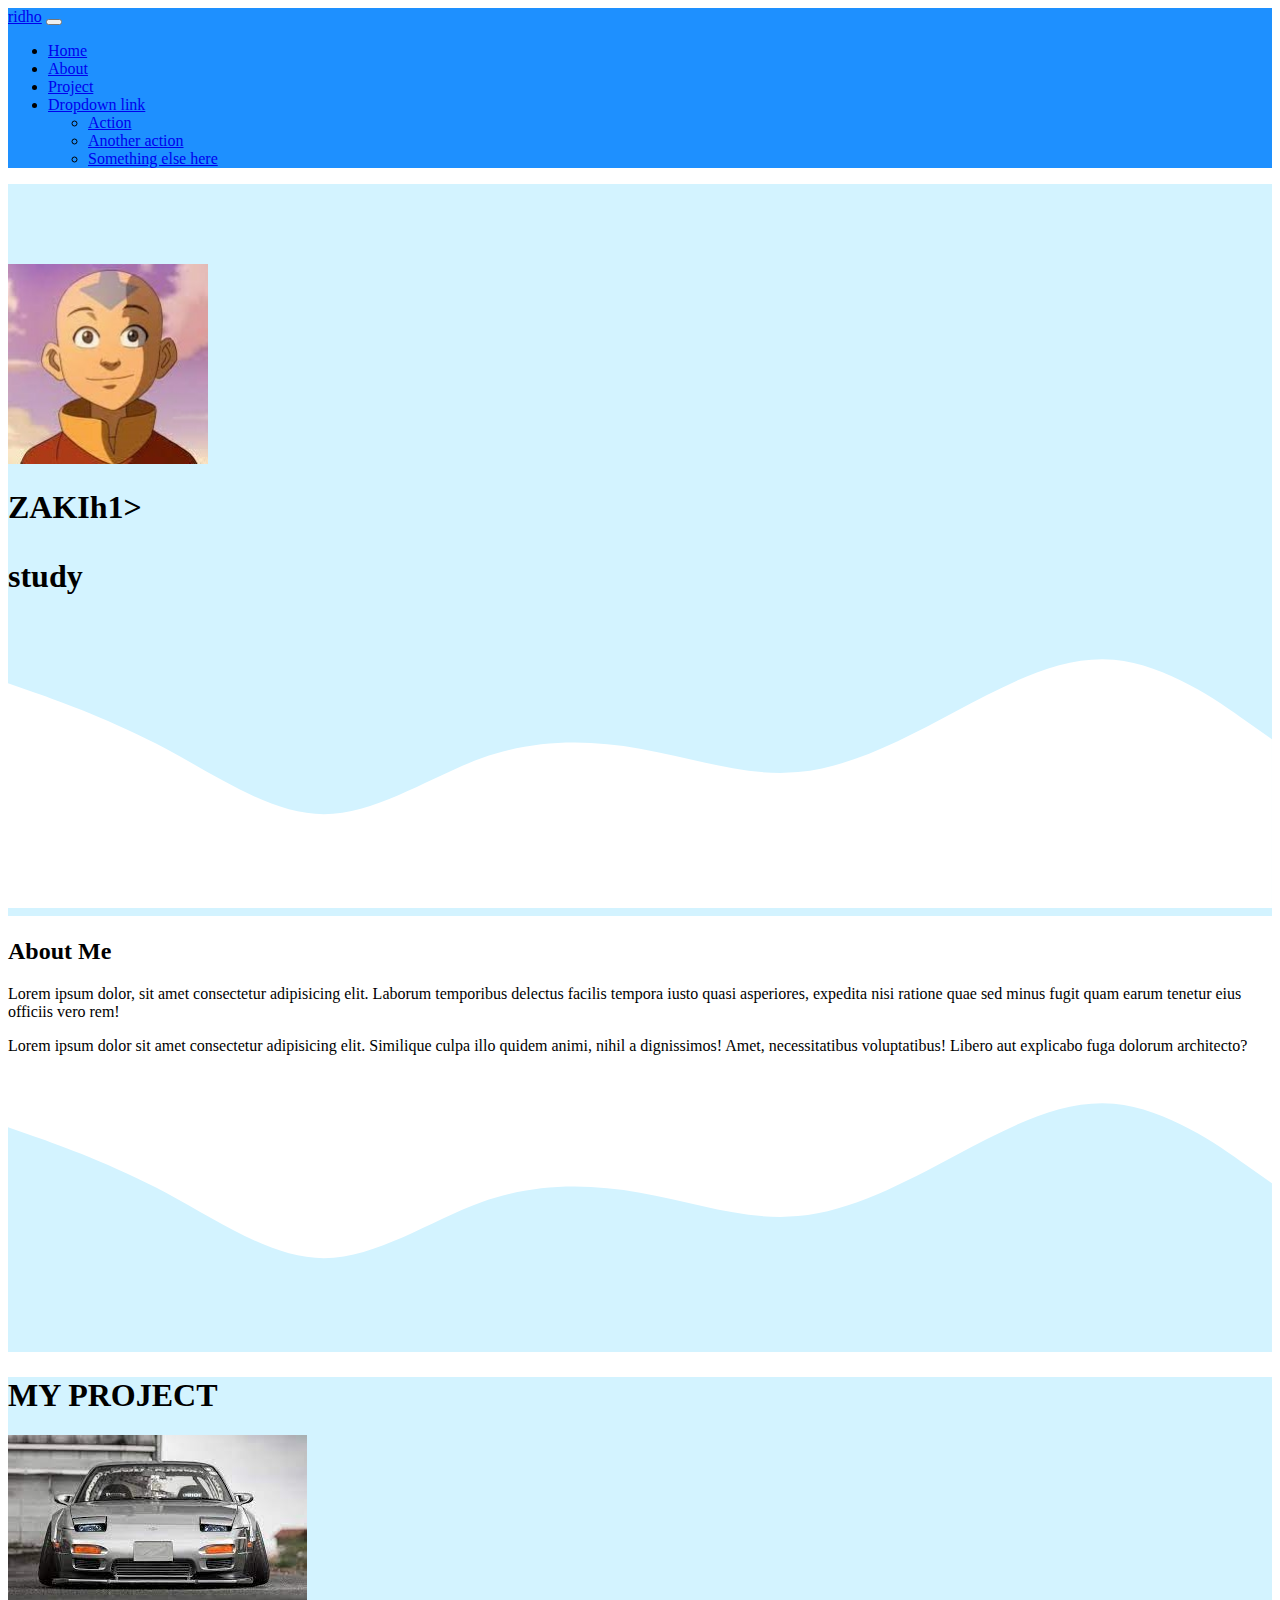
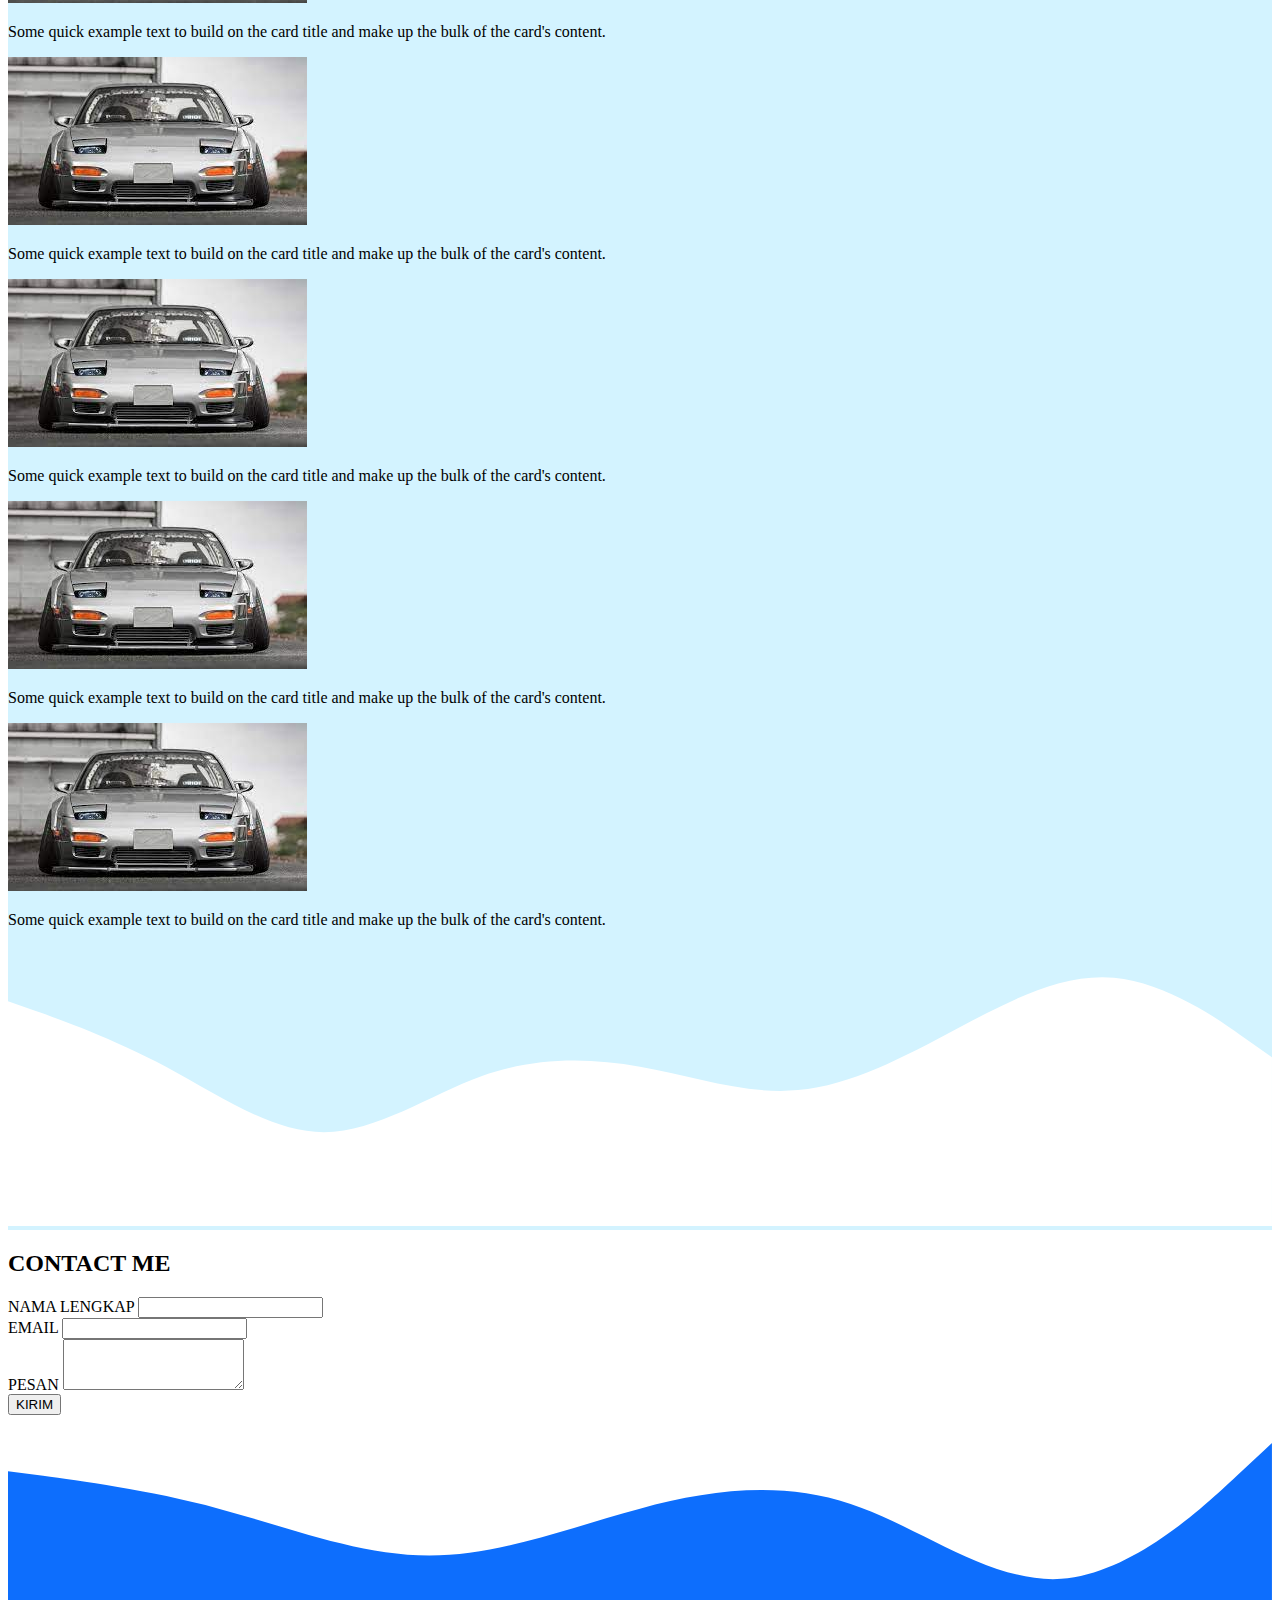
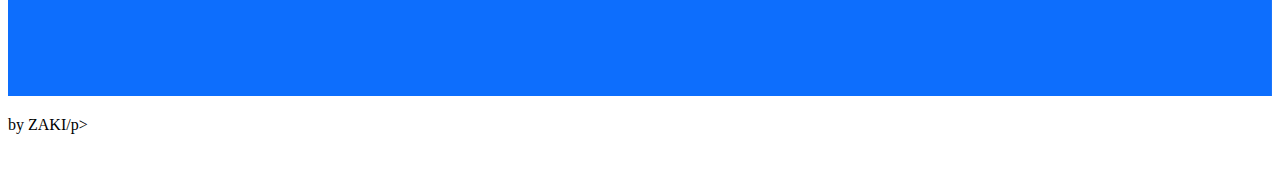
<file: ZAKI/ZAKI/bootstrap/index.html>
<!DOCTYPE html>
<html lang="en">
  <head>
    <!-- Required meta tags -->
    <meta charset="utf-8" />
    <meta name="viewport" content="width=device-width, initial-scale=1" />

    <!-- Bootstrap CSS -->
    <link href="https://cdn.jsdelivr.net/npm/bootstrap@5.0.2/dist/css/bootstrap.min.css" rel="stylesheet" integrity="sha384-EVSTQN3/azprG1Anm3QDgpJLIm9Nao0Yz1ztcQTwFspd3yD65VohhpuuCOmLASjC" crossorigin="anonymous" />
    <!-- my css -->
    <link rel="stylesheet" href="style.css" />
    <title>portofolio saya</title>
  </head>
  <body>
    <!-- ini navbar -->
    <nav class="navbar navbar-expand-lg navbar-light shadow-mg fixed-top" style="background-color: dodgerblue">
      <div class="container">
        <a class="navbar-brand" href="#">ridho</a>
        <button class="navbar-toggler" type="button" data-bs-toggle="collapse" data-bs-target="#navbarNavDropdown" aria-controls="navbarNavDropdown" aria-expanded="false" aria-label="Toggle navigation">
          <span class="navbar-toggler-icon"></span>
        </button>
        <div class="collapse navbar-collapse" id="navbarNavDropdown">
          <ul class="navbar-nav ms-auto">
            <li class="nav-item">
              <a class="nav-link active" aria-current="page" href="#jm">Home</a>
            </li>
            <li class="nav-item">
              <a class="nav-link" href="#about">About</a>
            </li>
            <li class="nav-item">
              <a class="nav-link" href="#project">Project</a>
            </li>
            <li class="nav-item dropdown">
              <a class="nav-link dropdown-toggle" href="#" id="navbarDropdownMenuLink" role="button" data-bs-toggle="dropdown" aria-expanded="false"> Dropdown link </a>
              <ul class="dropdown-menu" aria-labelledby="navbarDropdownMenuLink">
                <li><a class="dropdown-item" href="#">Action</a></li>
                <li><a class="dropdown-item" href="#">Another action</a></li>
                <li><a class="dropdown-item" href="#">Something else here</a></li>
              </ul>
            </li>
          </ul>
        </div>
      </div>
    </nav>
    <!-- ini akhir navbar -->

    <!-- ini awal joombotron -->
    <section class="jumbotron text-center" id="jm">
      <img src="image/a.jpeg" alt="" width="200" class="rounded-circle img-thumbnail" />
      <h1 class="display-4">ZAKIh1>
      <p class="lead">study</p>
      <svg xmlns="http://www.w3.org/2000/svg" viewBox="0 0 1440 320">
        <path
          fill="#fff"
          fill-opacity="1"
          d="M0,64L30,74.7C60,85,120,107,180,138.7C240,171,300,213,360,213.3C420,213,480,171,540,149.3C600,128,660,128,720,138.7C780,149,840,171,900,165.3C960,160,1020,128,1080,96C1140,64,1200,32,1260,37.3C1320,43,1380,85,1410,106.7L1440,128L1440,320L1410,320C1380,320,1320,320,1260,320C1200,320,1140,320,1080,320C1020,320,960,320,900,320C840,320,780,320,720,320C660,320,600,320,540,320C480,320,420,320,360,320C300,320,240,320,180,320C120,320,60,320,30,320L0,320Z"
        ></path>
      </svg>
    </section>
    <!-- ini akhir jumbotron -->

    <!-- ini about -->
    <section id="about">
      <div class="container">
        <div class="row text-center">
          <div class="col">
            <h2>About Me</h2>
          </div>
        </div>
        <div class="row justify-content-center fs-5 text-center">
          <div class="col-md-4">
            <p>Lorem ipsum dolor, sit amet consectetur adipisicing elit. Laborum temporibus delectus facilis tempora iusto quasi asperiores, expedita nisi ratione quae sed minus fugit quam earum tenetur eius officiis vero rem!</p>
          </div>
          <div class="col-md-4">
            <p>Lorem ipsum dolor sit amet consectetur adipisicing elit. Similique culpa illo quidem animi, nihil a dignissimos! Amet, necessitatibus voluptatibus! Libero aut explicabo fuga dolorum architecto?</p>
          </div>
        </div>
      </div>
      <svg xmlns="http://www.w3.org/2000/svg" viewBox="0 0 1440 320">
        <path
          fill="rgb(211, 243, 255)"
          fill-opacity="1"
          d="M0,64L30,74.7C60,85,120,107,180,138.7C240,171,300,213,360,213.3C420,213,480,171,540,149.3C600,128,660,128,720,138.7C780,149,840,171,900,165.3C960,160,1020,128,1080,96C1140,64,1200,32,1260,37.3C1320,43,1380,85,1410,106.7L1440,128L1440,320L1410,320C1380,320,1320,320,1260,320C1200,320,1140,320,1080,320C1020,320,960,320,900,320C840,320,780,320,720,320C660,320,600,320,540,320C480,320,420,320,360,320C300,320,240,320,180,320C120,320,60,320,30,320L0,320Z"
        ></path>
      </svg>
    </section>
    <!-- ini akhir about -->
    <!-- ini project -->
    <section id="project">
      <div class="container">
        <div class="row mb-3">
          <div class="col text-center">
            <h1>MY PROJECT</h1>
          </div>
        </div>
        <div class="row justify-content-evenly">
          <div class="col-md-4 mb-3">
            <div class="card">
              <img src="image/b.jpeg" class="card-img-top" alt="projects1" />
              <div class="card-body">
                <p class="card-text">Some quick example text to build on the card title and make up the bulk of the card's content.</p>
              </div>
            </div>
          </div>
          <div class="col-md-4 mb-3">
            <div class="card">
              <img src="image/b.jpeg" class="card-img-top" alt="projects1" />
              <div class="card-body">
                <p class="card-text">Some quick example text to build on the card title and make up the bulk of the card's content.</p>
              </div>
            </div>
          </div>
          <div class="col-md-4 mb-3">
            <div class="card">
              <img src="image/b.jpeg" class="card-img-top" alt="projects1" />
              <div class="card-body">
                <p class="card-text">Some quick example text to build on the card title and make up the bulk of the card's content.</p>
              </div>
            </div>
          </div>
          <div class="col-md-4 mb-3">
            <div class="card">
              <img src="image/b.jpeg" class="card-img-top" alt="projects1" />
              <div class="card-body">
                <p class="card-text">Some quick example text to build on the card title and make up the bulk of the card's content.</p>
              </div>
            </div>
          </div>
          <div class="col-md-4 mb-3">
            <div class="card">
              <img src="image/b.jpeg" class="card-img-top" alt="projects1" />
              <div class="card-body">
                <p class="card-text">Some quick example text to build on the card title and make up the bulk of the card's content.</p>
              </div>
            </div>
          </div>
        </div>
      </div>
      <svg xmlns="http://www.w3.org/2000/svg" viewBox="0 0 1440 320">
        <path
          fill="#fff"
          fill-opacity="1"
          d="M0,64L30,74.7C60,85,120,107,180,138.7C240,171,300,213,360,213.3C420,213,480,171,540,149.3C600,128,660,128,720,138.7C780,149,840,171,900,165.3C960,160,1020,128,1080,96C1140,64,1200,32,1260,37.3C1320,43,1380,85,1410,106.7L1440,128L1440,320L1410,320C1380,320,1320,320,1260,320C1200,320,1140,320,1080,320C1020,320,960,320,900,320C840,320,780,320,720,320C660,320,600,320,540,320C480,320,420,320,360,320C300,320,240,320,180,320C120,320,60,320,30,320L0,320Z"
        ></path>
      </svg>
    </section>
    <!-- ini akhir project -->

    <!-- contact -->
    <selection id="contact">
      <div class="container">
        <div class="row">
          <div class="col text-center">
            <h2>CONTACT ME</h2>
          </div>
        </div>
        <div class="row justify-content-center">
          <div class="col-md-6">
            <form>
              <div class="mb-3">
                <label for="name" class="form-label">NAMA LENGKAP</label>
                <input type="text" class="form-control" id="NAME" aria-describedby="NAME" />
              </div>
              <div class="mb-3">
                <label for="email" class="form-label">EMAIL</label>
                <input type="email" class="form-control" id="email" aria-describedby="email" />
              </div>
              <div class="mb-3">
                <label for="pesan" class="form-label">PESAN </label>
                <textarea class="form-control" id="pesan" rows="3"></textarea>
              </div>
              <button type="submit" class="btn btn-primary">KIRIM</button>
            </form>
          </div>
        </div>
      </div>
      <svg xmlns="http://www.w3.org/2000/svg" viewBox="0 0 1440 320"><path fill="#0d6efd" fill-opacity="1" d="M0,64L40,69.3C80,75,160,85,240,106.7C320,128,400,160,480,160C560,160,640,128,720,106.7C800,85,880,75,960,101.3C1040,128,1120,192,1200,186.7C1280,181,1360,107,1400,69.3L1440,32L1440,320L1400,320C1360,320,1280,320,1200,320C1120,320,1040,320,960,320C880,320,800,320,720,320C640,320,560,320,480,320C400,320,320,320,240,320C160,320,80,320,40,320L0,320Z"></path></svg>
    </selection>
    <!-- akhir contact -->

    <!-- ini footer -->
    <footer class="bg-primary text-center pb-5"><p>by  ZAKI/p></footer>
    <!-- akhir footer -->
    <!-- Optional JavaScript; choose one of the two! -->

    <!-- Option 1: Bootstrap Bundle with Popper -->
    <script src="https://cdn.jsdelivr.net/npm/bootstrap@5.0.2/dist/js/bootstrap.bundle.min.js" integrity="sha384-MrcW6ZMFYlzcLA8Nl+NtUVF0sA7MsXsP1UyJoMp4YLEuNSfAP+JcXn/tWtIaxVXM" crossorigin="anonymous"></script>

    <!-- Option 2: Separate Popper and Bootstrap JS -->
    <!--
    <script src="https://cdn.jsdelivr.net/npm/@popperjs/core@2.9.2/dist/umd/popper.min.js" integrity="sha384-IQsoLXl5PILFhosVNubq5LC7Qb9DXgDA9i+tQ8Zj3iwWAwPtgFTxbJ8NT4GN1R8p" crossorigin="anonymous"></script>
    <script src="https://cdn.jsdelivr.net/npm/bootstrap@5.0.2/dist/js/bootstrap.min.js" integrity="sha384-cVKIPhGWiC2Al4u+LWgxfKTRIcfu0JTxR+EQDz/bgldoEyl4H0zUF0QKbrJ0EcQF" crossorigin="anonymous"></script>
    -->
  </body>
</html>
</file>
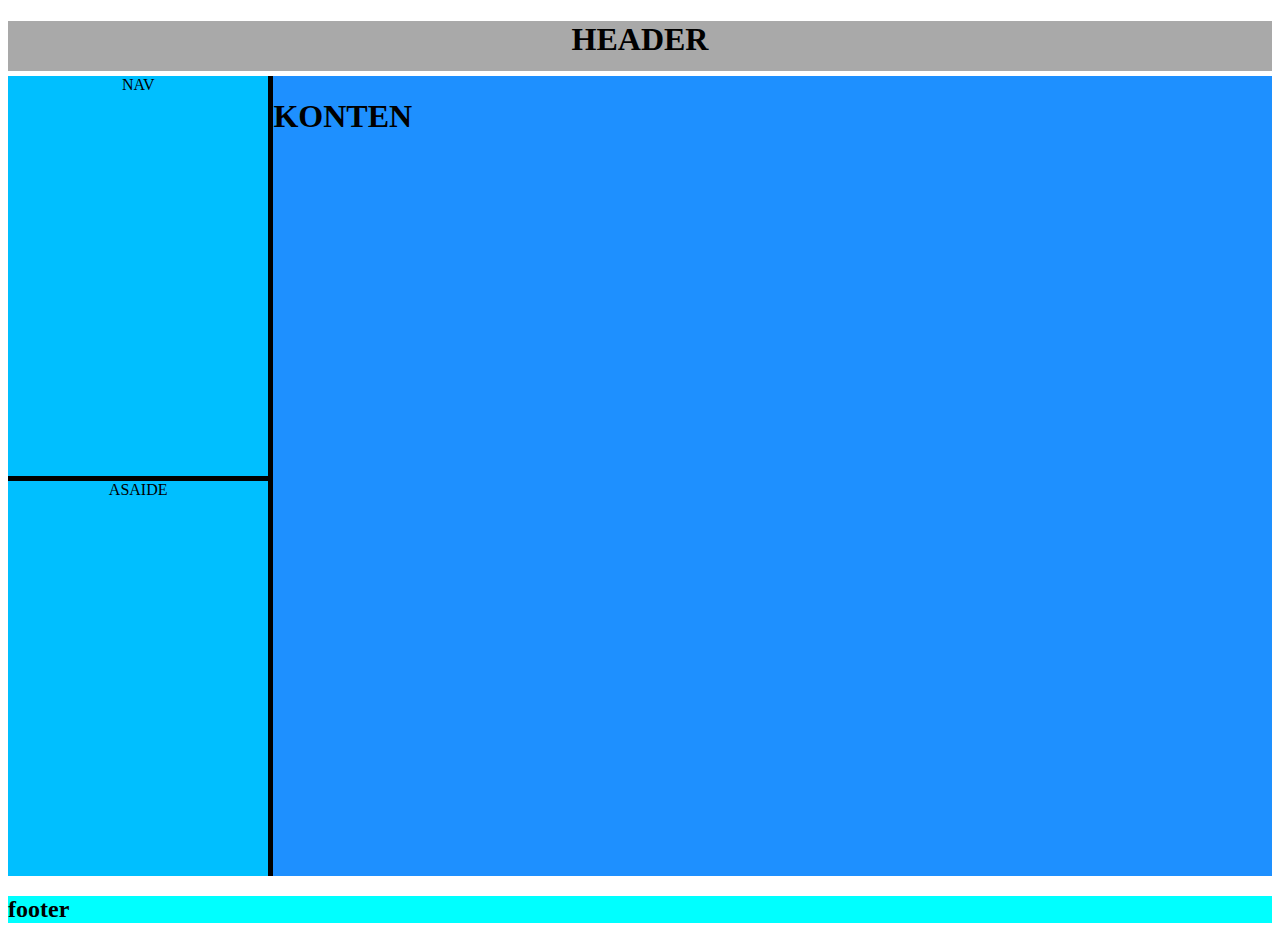
<file: ZAKI/ZAKI/l3/index.html>
<!DOCTYPE html>
<html lang="en">
<head>
    <meta charset="UTF-8">
    <meta name="viewport" content="width=device-width, initial-scale=1.0">
    <title>Document</title>
    <link rel="stylesheet" href="style.css">
</head>
<body>

    <header>
        <h1>HEADER</h1>
    </header>

    <div class="sidebar">
        <main>
            <h1>KONTEN</h1>
        </main>
        <nav>NAV</nav>
        <aside>ASAIDE</aside>
        
    </div>

    <footer>
        <h2>footer</h2>
    </footer>
        




</body>
</html>
</file>
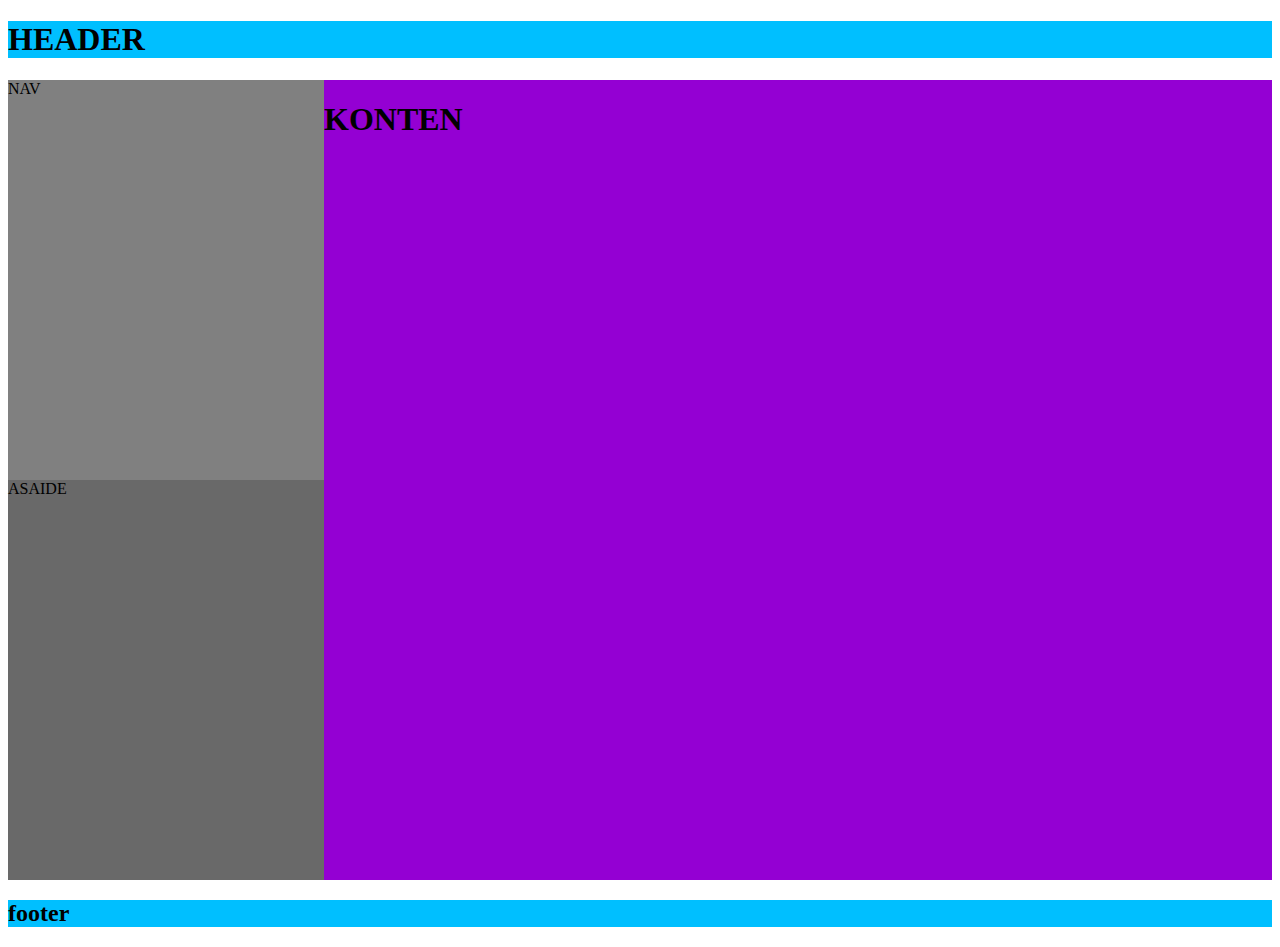
<file: ZAKI/ZAKI/l4/index.html>
<!DOCTYPE html>
<html lang="en">
<head>
    <meta charset="UTF-8">
    <meta name="viewport" content="width=device-width, initial-scale=1.0">
    <title>Document</title>
    <link rel="stylesheet" href="style.css">
</head>
<body>

    <header>
        <h1>HEADER</h1>
    </header>

    <div class="sidebar">
        
        <nav>NAV</nav>
        <aside>ASAIDE</aside>
        
    </div>
    <main>
        <h1>KONTEN</h1>
    </main>

    <footer>
        <h2>footer</h2>
    </footer>
        




</body>
</html>
</file>
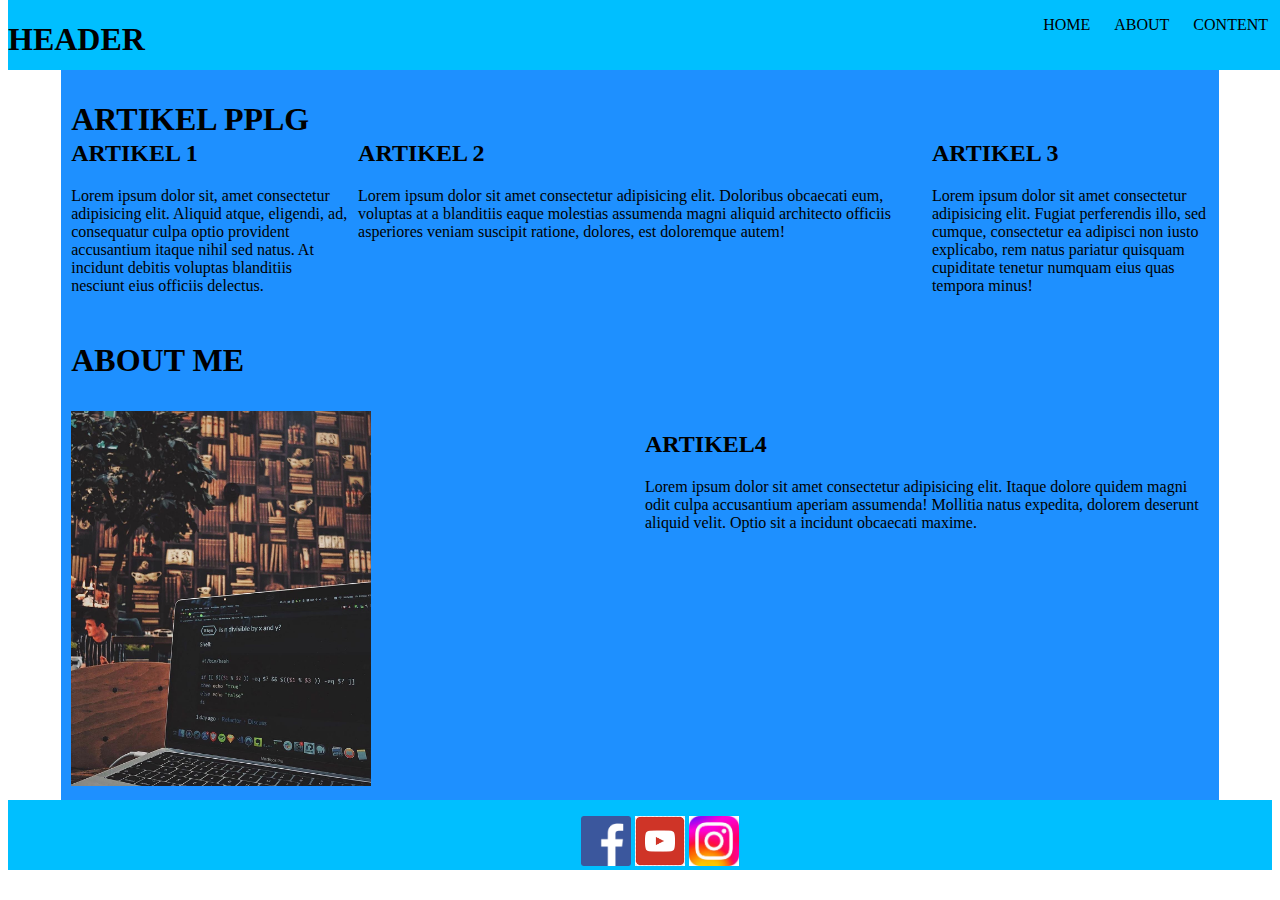
<file: ZAKI/ZAKI/l5/index.html>
<!DOCTYPE html>
<html lang="en">
<head>
    <meta charset="UTF-8">
    <meta name="viewport" content="width=device-width, initial-scale=1.0">
    <title>Document</title>
    <link rel="stylesheet" href="style.css">
</head>
<body>
    <main>
    <div class="head">
        <h1>HEADER</h1>
        <ul>
            <li>HOME</li>
            <li>ABOUT</li>
            <li>CONTENT</li>
        </ul>
    </div>
    <div class="container">
        <div class="header">
        <header><h1>ARTIKEL PPLG</h1></header>
        </div>
        <div class="artikel1">
        <h2>ARTIKEL 1</h2>
        <p>Lorem ipsum dolor sit, amet consectetur adipisicing elit. Aliquid atque, eligendi, ad, consequatur culpa optio provident accusantium itaque nihil sed natus. At incidunt debitis voluptas blanditiis nesciunt eius officiis delectus.</p>
        </div>
        <div class="artikel2">
        <h2>ARTIKEL 2</h2>
        <p>Lorem ipsum dolor sit amet consectetur adipisicing elit. Doloribus obcaecati eum, voluptas at a blanditiis eaque molestias assumenda magni aliquid architecto officiis asperiores veniam suscipit ratione, dolores, est doloremque autem!</p>
        </div>
        <div class="artikel3">
        <h2>ARTIKEL 3</h2>
        <p>Lorem ipsum dolor sit amet consectetur adipisicing elit. Fugiat perferendis illo, sed cumque, consectetur ea adipisci non iusto explicabo, rem natus pariatur quisquam cupiditate tenetur numquam eius quas tempora minus!</p>
        </div>
        <div class="aboutme">
            <h1>ABOUT ME</h1>
        </div>
        <div class="img">
            <img src="img2.jpg" style="width: 300px; height: auto;">
        </div>
        <div class="artikel4">
            <h2>ARTIKEL4</h2>
            <p>Lorem ipsum dolor sit amet consectetur adipisicing elit. Itaque dolore quidem magni odit culpa accusantium aperiam assumenda! Mollitia natus expedita, dolorem deserunt aliquid velit. Optio sit a incidunt obcaecati maxime.</p>
        </div>
    </div>
</main>
    <div class="footer">
            <ul>
                <li><img src="fb.png" alt="" style="height: 50px; width: 50px;"></li>
                <li><img src="yt.png" alt="" style="height: 50px; width: 50px;"></li>
                <li><img src="download (4).jpg" alt="" style="height: 50px; width: 50px;"></li>
            </ul>
        </div>
</body>
</html>
</file>
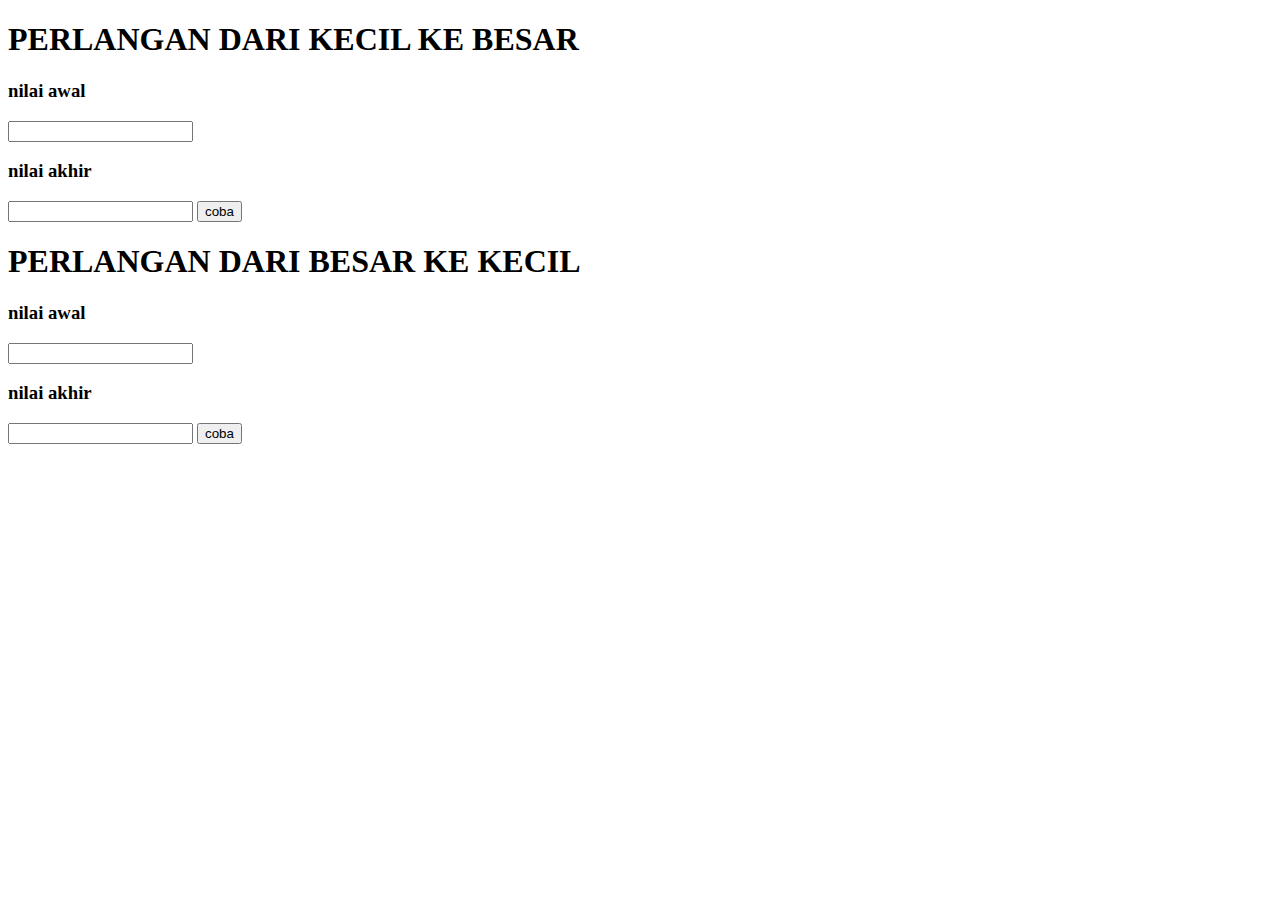
<file: ZAKI/ZAKI/loop/index.html>
<!DOCTYPE html>
<html lang="en">
<head>
    <meta charset="UTF-8" />
    <meta name="viewport" content="width=device-width, initial-scale=1.0" />
    <title>Document</title>
</head>
<body>
    <h1>PERLANGAN DARI KECIL KE BESAR</h1>
    <div class="for">
    <h3>nilai awal</h3>
    <input type="number" id="no1" />
    <h3>nilai akhir</h3>
    <input type="number" id="no2" />
    <button onclick="no()">coba</button>
    <div id="nilai"></div>
    </div>
    <h1>PERLANGAN DARI BESAR KE  KECIL</h1>
    <div class="while">
        <h3>nilai awal</h3>
        <input type="number" id="no3" />
        <h3>nilai akhir</h3>
        <input type="number" id="no4" />
        <button onclick="no2()">coba</button>
        <div id="nilai2"></div>
    </div>
    <script src="main.js"></script>
</body>
</html>
</file>
<file: ZAKI/ZAKI/percabangan/index.html>
<!DOCTYPE html>
<html lang="en">
<head>
    <meta charset="UTF-8">
    <meta name="viewport" content="width=device-width, initial-scale=1.0">
    <title>Document</title>
    
</head>
<body>
    
    
        <input type="number"  id="cek">
        <button onclick="cek()">cek nilai</button>
        <div id="tes"></div>
    
    <script src="latihan.js"></script>
</body>
</html>
</file>
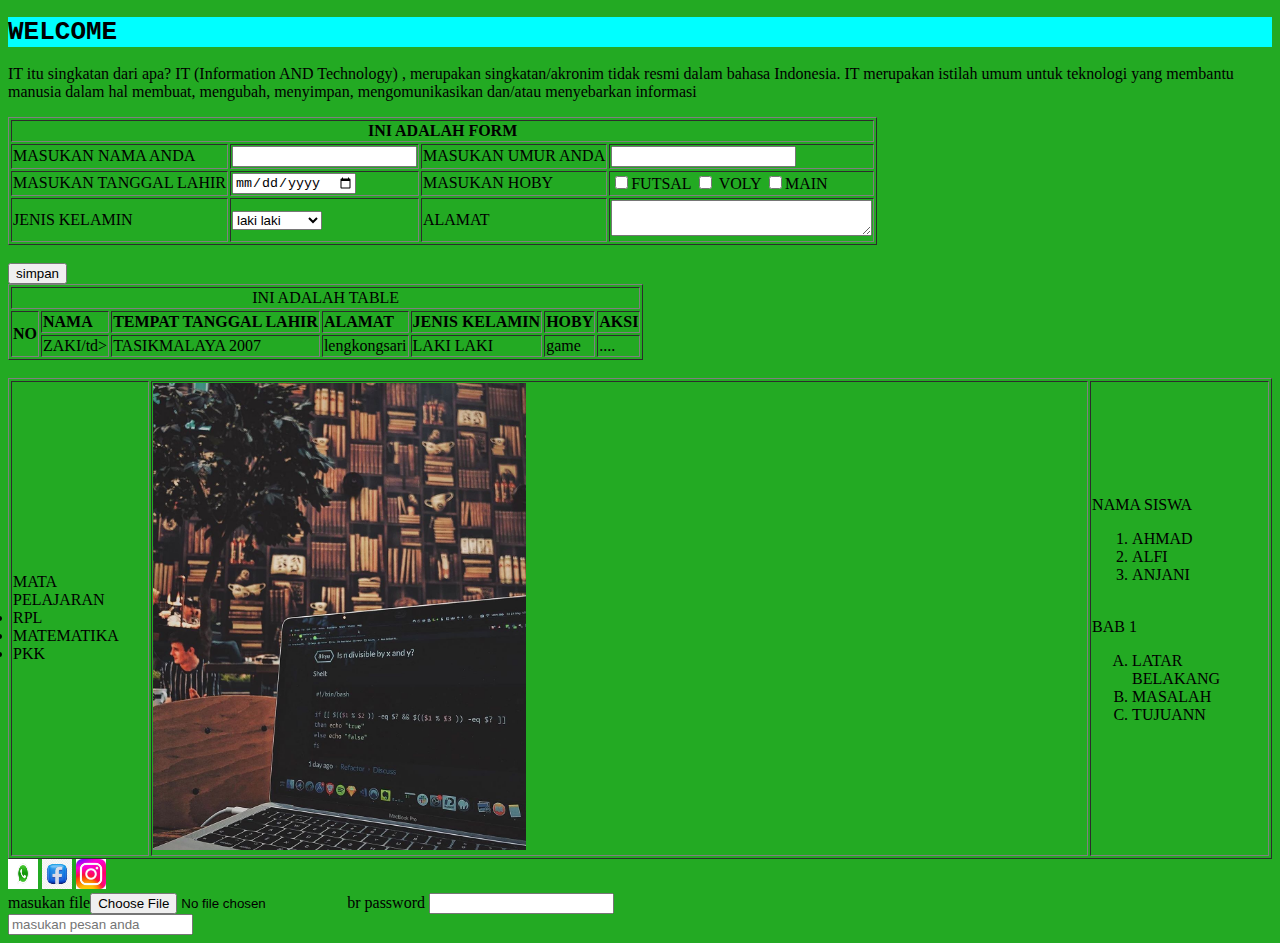
<file: ZAKI/ZAKI/l1/belajar.html>
<!DOCTYPE html>
<html lang="en">
<head>
    <meta charset="UTF-8">
    <meta name="viewport" content="width=device-width, initial-scale=1.0">
    <title>belajar</title>
    <link rel="stylesheet" href="belajar.css">
    
</head>
<body>
    <div class="home"><h1 style="font-family: monospace;" >WELCOME</h1></div>
    
    <P >IT itu singkatan dari apa?
        IT (Information AND Technology) , merupakan singkatan/akronim tidak resmi dalam bahasa Indonesia. IT merupakan istilah umum untuk teknologi yang membantu manusia dalam hal membuat, mengubah, menyimpan, mengomunikasikan dan/atau menyebarkan informasi</P>
        
    <table border="1">
        <tr>
            <th colspan="4"><center>INI ADALAH FORM</center></th>
        </tr>
        <tr>
            <td> MASUKAN NAMA ANDA</td>
            <td><input type="text"></td>
            <td>MASUKAN UMUR ANDA</td>
            <td> <input type="number" name="" id=""></td>
        </tr>
        <tr>
            <td>MASUKAN TANGGAL LAHIR</td>
            <td><input type="date"></td>
            <td>MASUKAN HOBY</td>
            <td><input type="checkbox">FUTSAL <input type="checkbox"> VOLY <input type="checkbox">MAIN</td>
        </tr>
        <tr>
            <td>JENIS KELAMIN</td>
            <td><select name="" id="">
                
                <option value="">laki laki</option>
                <option value="">perempuan</option>
            </select></td>
            <td>ALAMAT</td>
            <td> <textarea name="" id="" cols="30" rows="2"></textarea></td>
        </tr>
        
        </table><br>
        <button> <center>simpan</center></td></button>
        
        <br>

        <table border="1">
            <tr>
                <td colspan="7"><center>INI ADALAH TABLE</center></td>
            </tr>
            <tr>
                <td rowspan="2"><b>NO</b></td>
                <td><b>NAMA</b></td>
                <td><b>TEMPAT TANGGAL LAHIR</b></td>
                <td><b>ALAMAT</b></td>
                <td><b>JENIS KELAMIN</b></td>
                <td><b>HOBY</b></td>
                <td><b>AKSI</b></td>
            </tr>
            <tr>
                
                <td>ZAKI/td>
                <td>TASIKMALAYA 2007</td>
                <td>lengkongsari</td>
                <td>LAKI LAKI</td>
                <td> game</td>
                <td>....</td>
            </tr>
        </table>
        <br>
        <table border="1">
            <tr>
                <td> MATA PELAJARAN <br>
                    
                        <li>RPL</li>
                        <li>MATEMATIKA</li>
                        <li>PKK</li>
                        
                </td>
                <td >
                <img src="img2.jpg" width="40%" height="30%">
                </td>
                <td>NAMA SISWA <br>
                    <ol type="1">
                        <li>AHMAD</li>
                        <li>ALFI</li>
                        <li>ANJANI</li>
                        </ol>
                <br>
                BAB 1
                <br>
                <ol type="A">
                    <li>LATAR BELAKANG</li>
                    <li>MASALAH</li>
                    <li>TUJUANN</li>
                    </ol>

                </td>
            </tr>
        </table>
        <a href="https://web.whatsapp.com/"><img src="wa.png" alt="" width="30px" height="30px"></a> <a href="https://id-id.facebook.com/"><img src="fb.jpg" alt="" width="30px" height="30px"></a> <a href="https://www.instagram.com/"><img src="ig.jpg" alt="" height="30px" width="30px"></a>
       <br> masukan file<input type="file"> br
       password <input type="password"><br>
       <input type="text" placeholder="masukan pesan anda">
    </body>
</html>
</file>
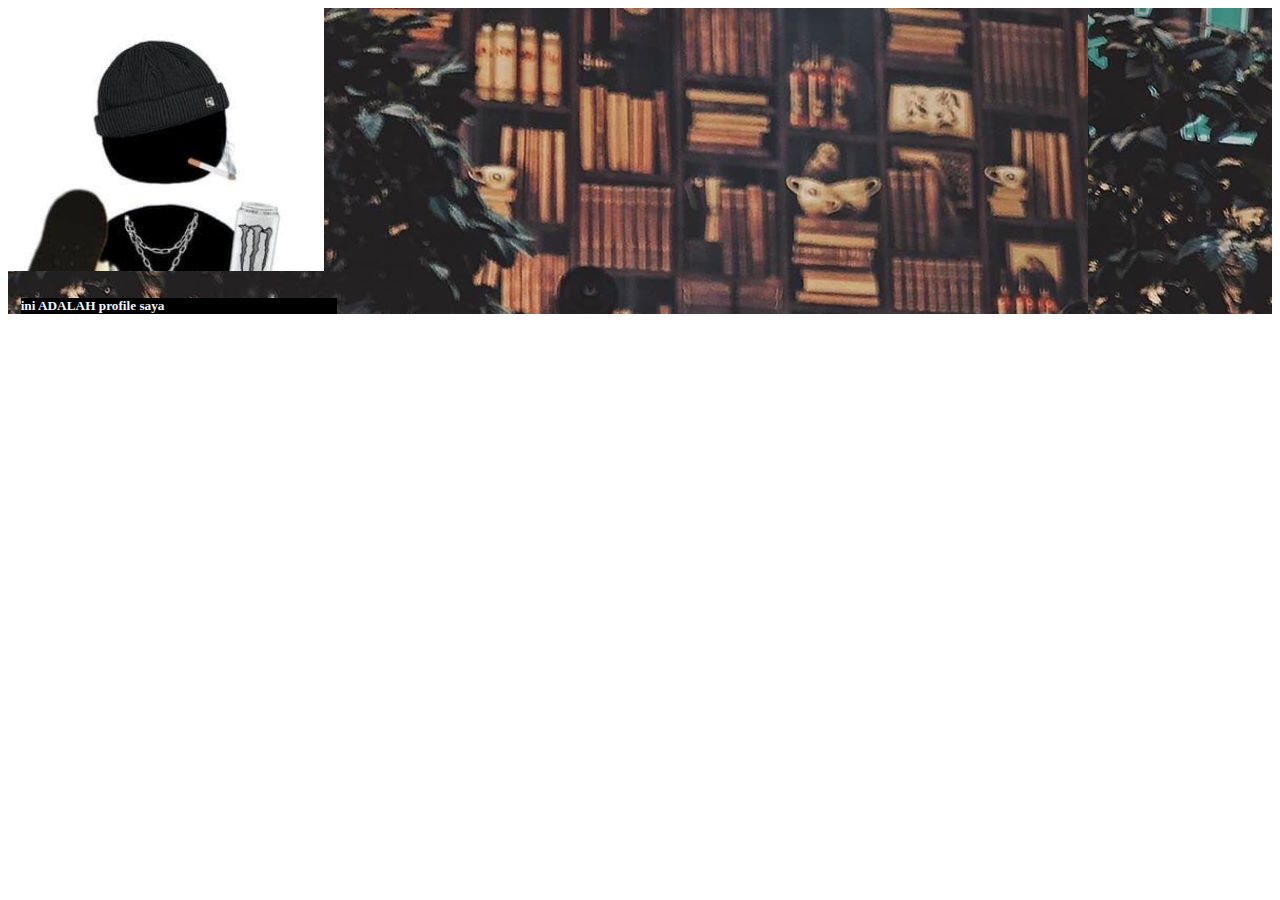
<file: ZAKI/ZAKI/l1/box.html>
<!DOCTYPE html>
<html lang="en">
<head>
    <meta charset="UTF-8">
    <meta name="viewport" content="width=device-width, initial-scale=1.0">
    <title>Document</title>
    <link rel="stylesheet" href="box.css">
</head>
<body>
    <div class="box">
        <div class="foto"><img src="img5.png" alt="" width="25%" height="25%"></div>
        <div class="profile"><h5 style="color: aliceblue;"> ini ADALAH profile saya </h5> </div>
    </div>
</body>
</html>
</file>
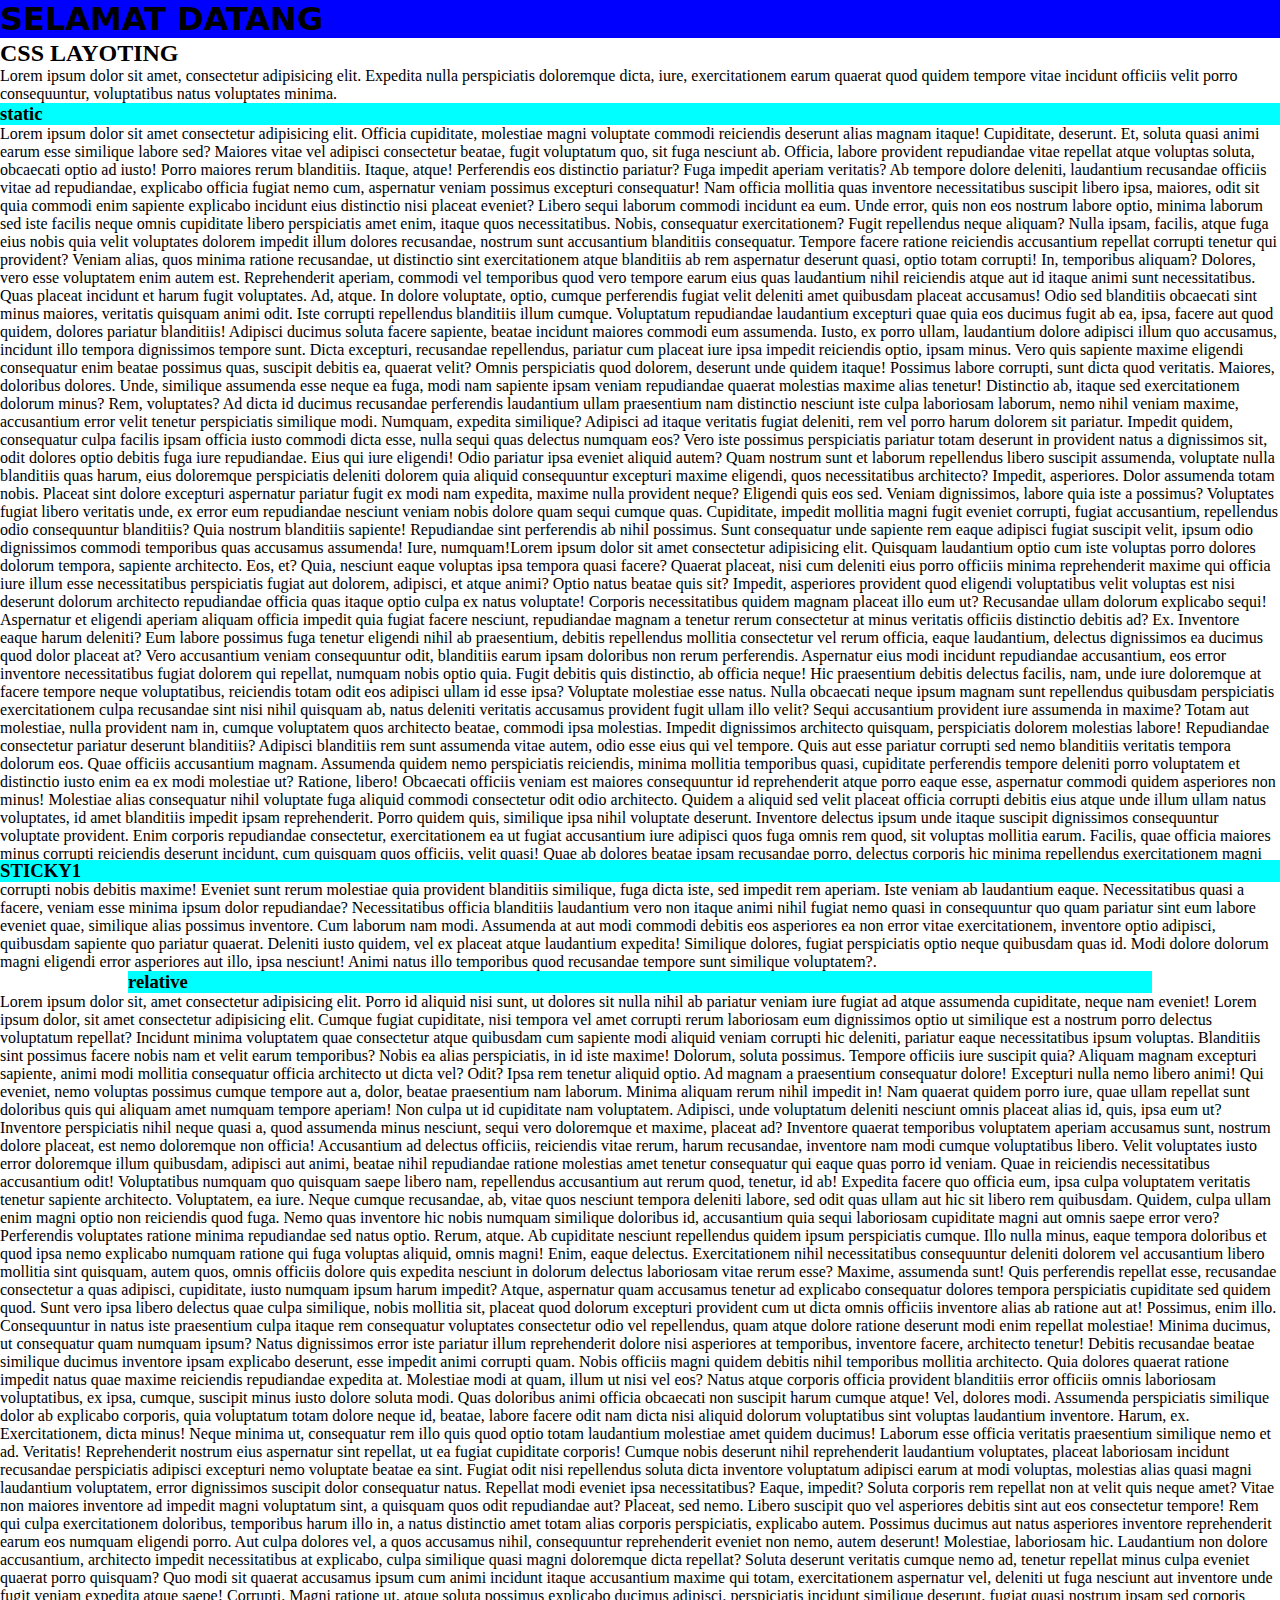
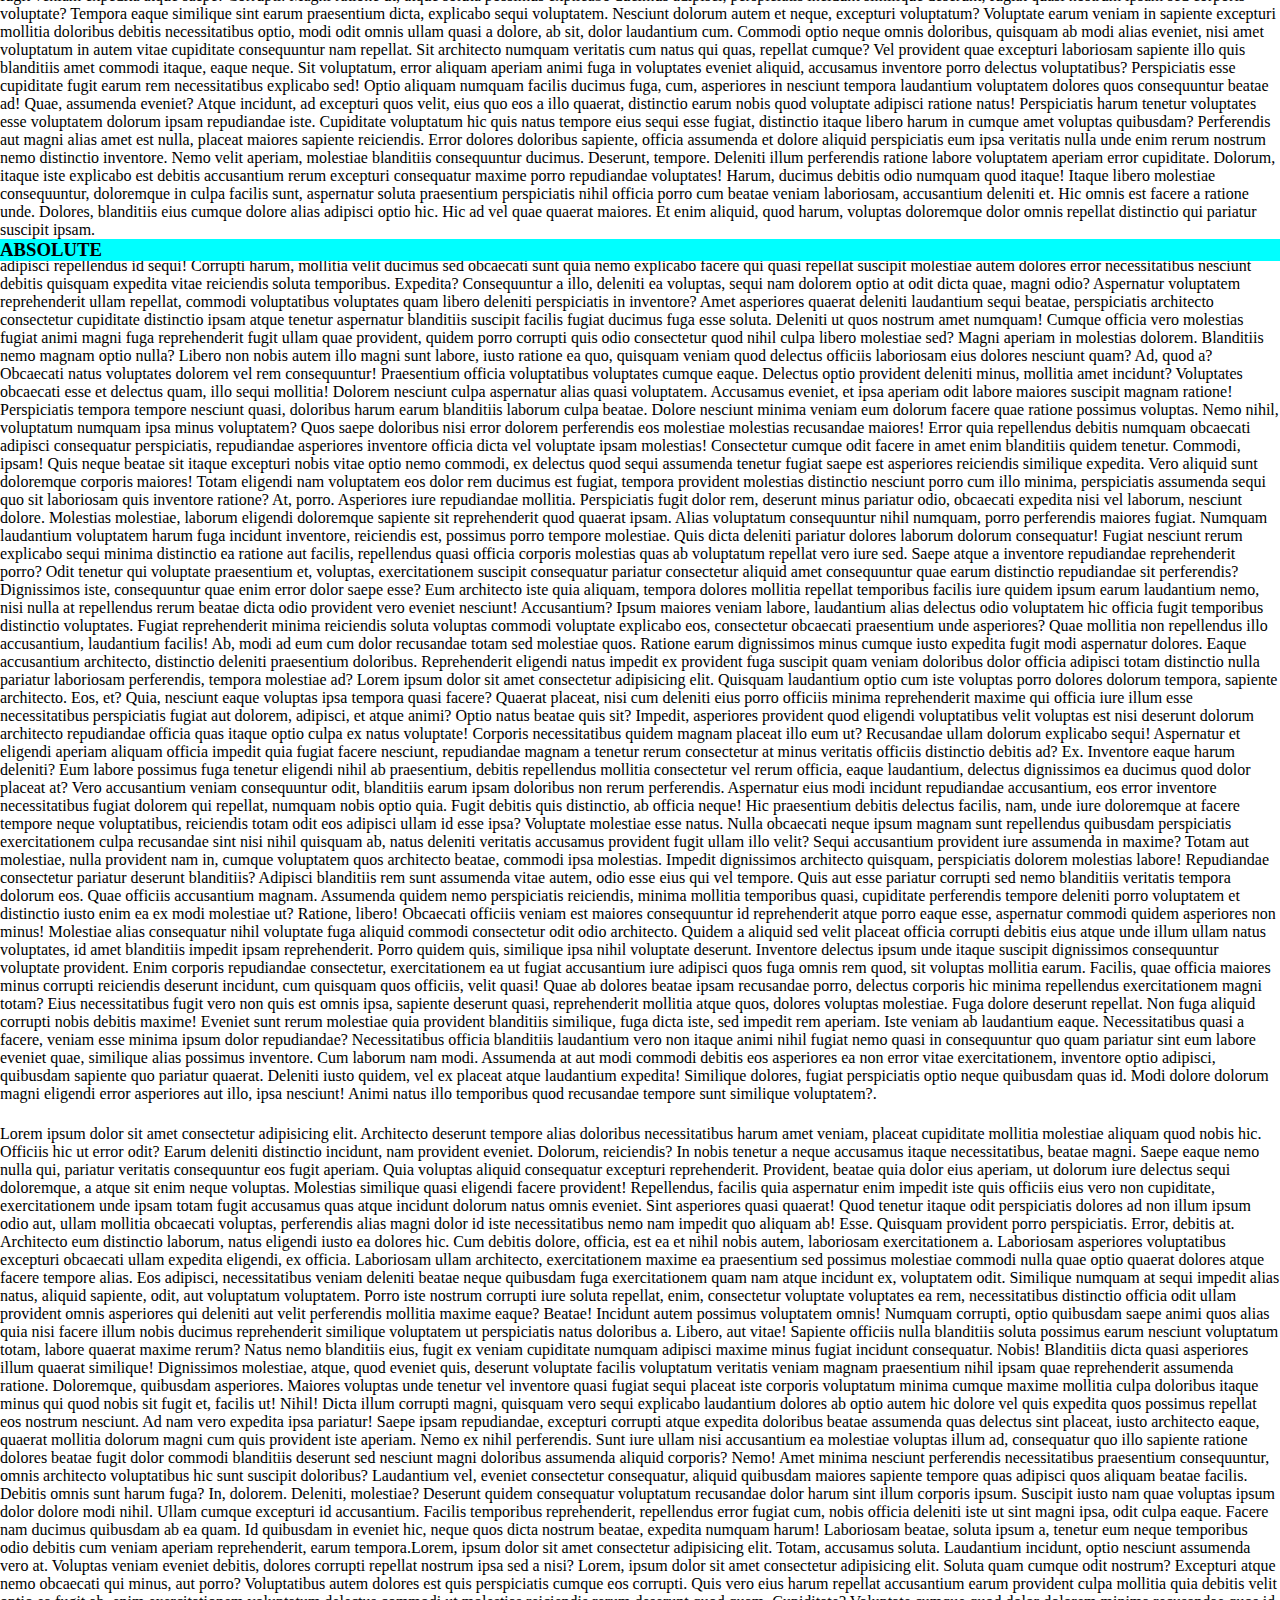
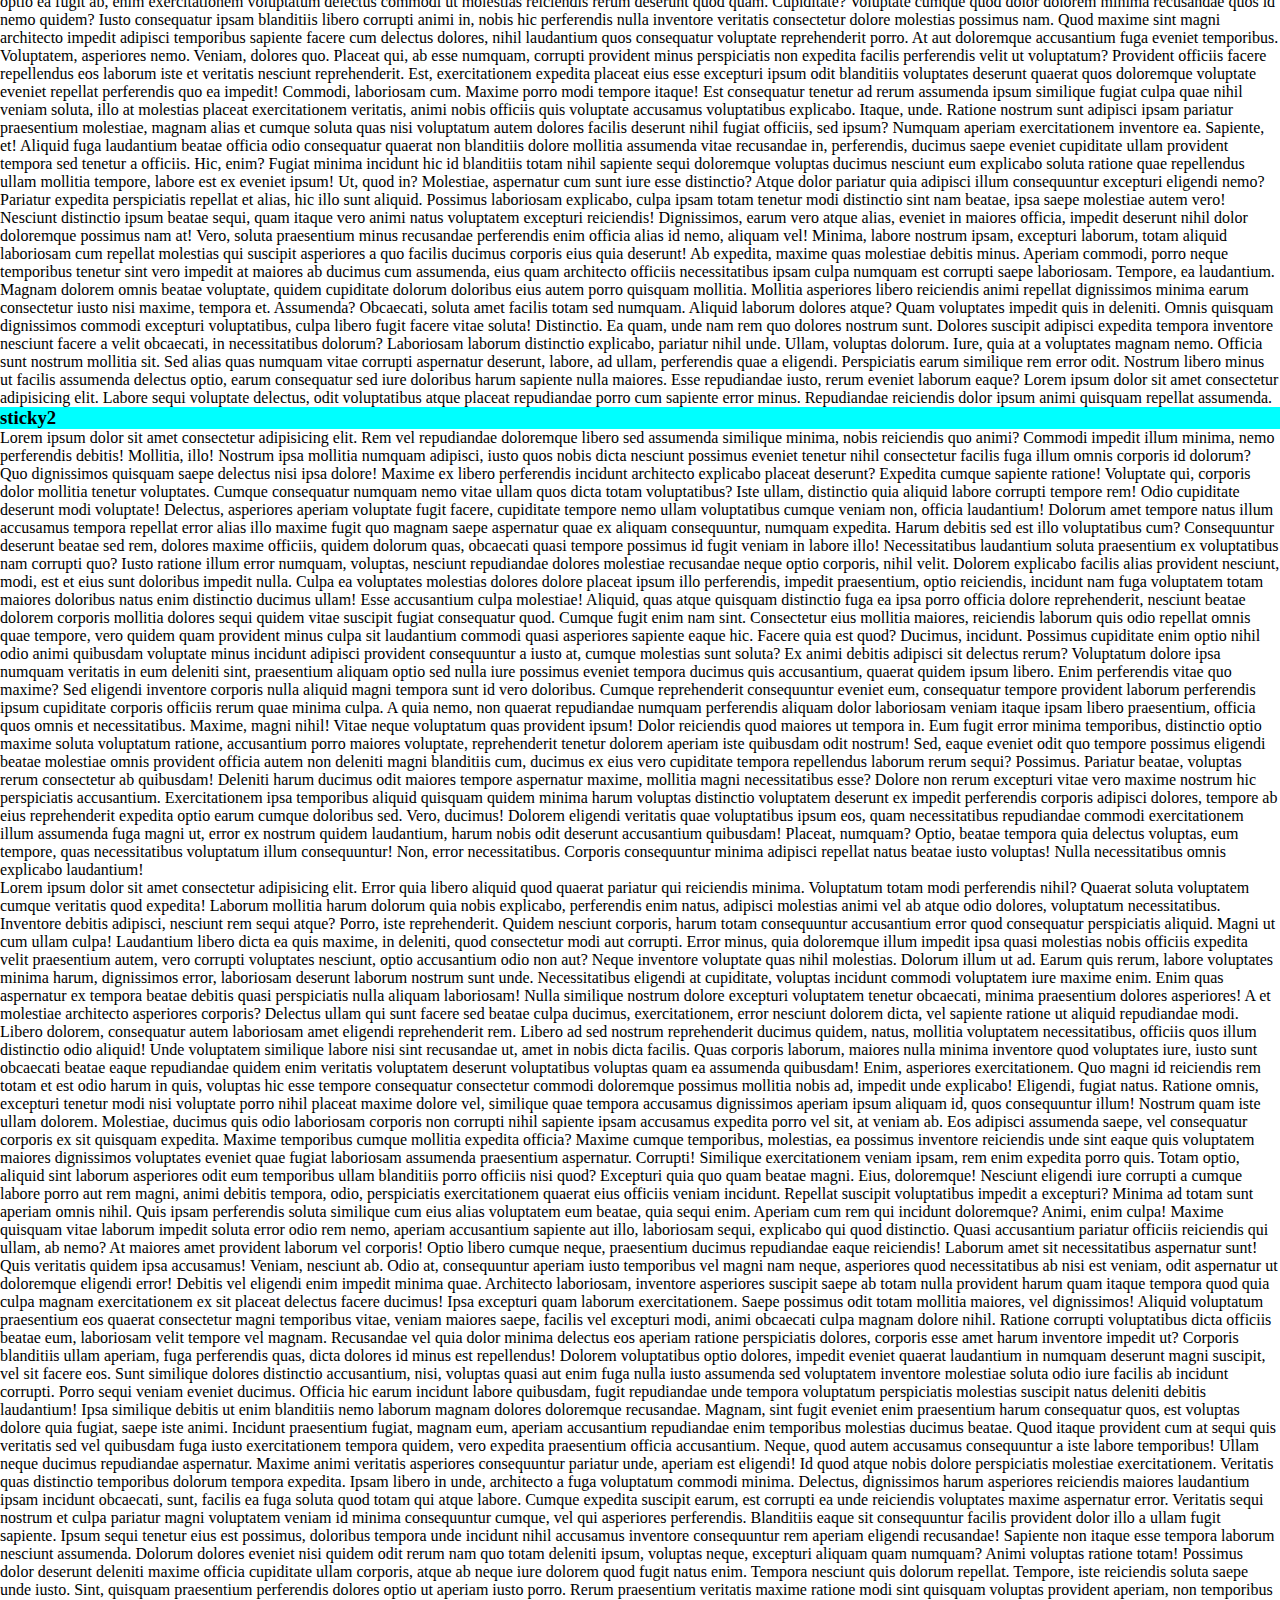
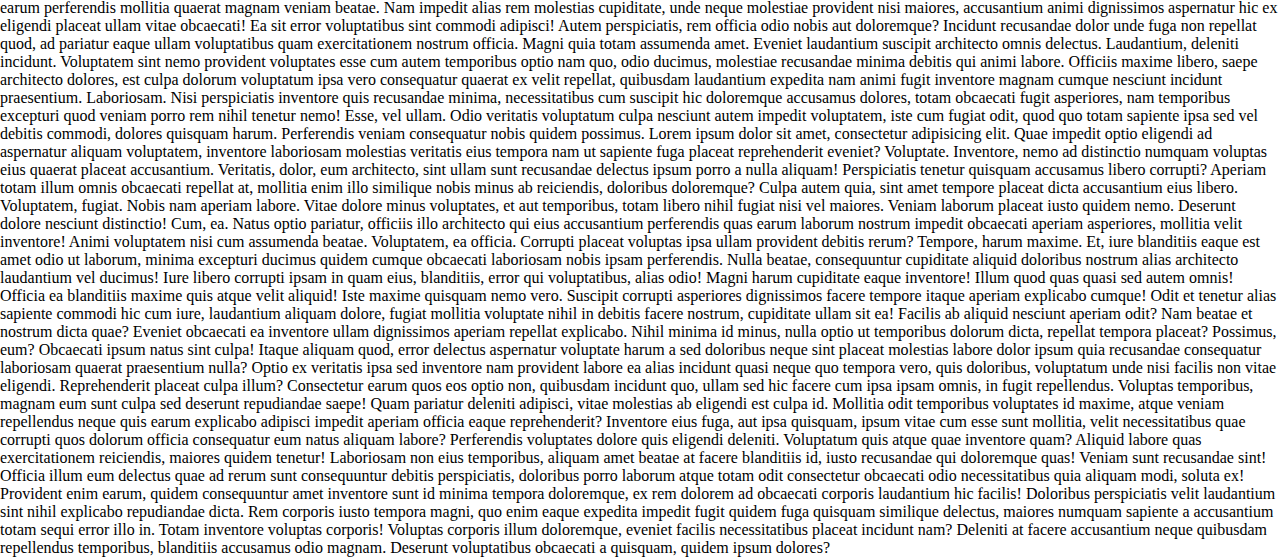
<file: ZAKI/ZAKI/l2/position.html>
<!DOCTYPE html>
<html lang="en">
<head>
    <meta charset="UTF-8">
    <meta name="viewport" content="width=device-width, initial-scale=1.0">
    <title>position</title>
    <link rel="stylesheet" href="style.css">
</head>
<body>
    <div class="fixed">
<h1>SELAMAT DATANG</h1>     
    </div>
    <div class="csslayouting">
        <h2>CSS LAYOTING</h2>
      <p>Lorem ipsum dolor sit amet, consectetur adipisicing elit. Expedita nulla perspiciatis doloremque dicta, iure, exercitationem earum quaerat quod quidem tempore vitae incidunt officiis velit porro consequuntur, voluptatibus natus voluptates minima.</p>
    </div>
    
    <div class="static">
<h3> static</h3>
    </div>
    <P>Lorem ipsum dolor sit amet consectetur adipisicing elit. Officia cupiditate, molestiae magni voluptate commodi reiciendis deserunt alias magnam itaque! Cupiditate, deserunt. Et, soluta quasi animi earum esse similique labore sed?
    Maiores vitae vel adipisci consectetur beatae, fugit voluptatum quo, sit fuga nesciunt ab. Officia, labore provident repudiandae vitae repellat atque voluptas soluta, obcaecati optio ad iusto! Porro maiores rerum blanditiis.
    Itaque, atque! Perferendis eos distinctio pariatur? Fuga impedit aperiam veritatis? Ab tempore dolore deleniti, laudantium recusandae officiis vitae ad repudiandae, explicabo officia fugiat nemo cum, aspernatur veniam possimus excepturi consequatur!
    Nam officia mollitia quas inventore necessitatibus suscipit libero ipsa, maiores, odit sit quia commodi enim sapiente explicabo incidunt eius distinctio nisi placeat eveniet? Libero sequi laborum commodi incidunt ea eum.
    Unde error, quis non eos nostrum labore optio, minima laborum sed iste facilis neque omnis cupiditate libero perspiciatis amet enim, itaque quos necessitatibus. Nobis, consequatur exercitationem? Fugit repellendus neque aliquam?
    Nulla ipsam, facilis, atque fuga eius nobis quia velit voluptates dolorem impedit illum dolores recusandae, nostrum sunt accusantium blanditiis consequatur. Tempore facere ratione reiciendis accusantium repellat corrupti tenetur qui provident?
    Veniam alias, quos minima ratione recusandae, ut distinctio sint exercitationem atque blanditiis ab rem aspernatur deserunt quasi, optio totam corrupti! In, temporibus aliquam? Dolores, vero esse voluptatem enim autem est.
    Reprehenderit aperiam, commodi vel temporibus quod vero tempore earum eius quas laudantium nihil reiciendis atque aut id itaque animi sunt necessitatibus. Quas placeat incidunt et harum fugit voluptates. Ad, atque.
    In dolore voluptate, optio, cumque perferendis fugiat velit deleniti amet quibusdam placeat accusamus! Odio sed blanditiis obcaecati sint minus maiores, veritatis quisquam animi odit. Iste corrupti repellendus blanditiis illum cumque.
    Voluptatum repudiandae laudantium excepturi quae quia eos ducimus fugit ab ea, ipsa, facere aut quod quidem, dolores pariatur blanditiis! Adipisci ducimus soluta facere sapiente, beatae incidunt maiores commodi eum assumenda.
    Iusto, ex porro ullam, laudantium dolore adipisci illum quo accusamus, incidunt illo tempora dignissimos tempore sunt. Dicta excepturi, recusandae repellendus, pariatur cum placeat iure ipsa impedit reiciendis optio, ipsam minus.
    Vero quis sapiente maxime eligendi consequatur enim beatae possimus quas, suscipit debitis ea, quaerat velit? Omnis perspiciatis quod dolorem, deserunt unde quidem itaque! Possimus labore corrupti, sunt dicta quod veritatis.
    Maiores, doloribus dolores. Unde, similique assumenda esse neque ea fuga, modi nam sapiente ipsam veniam repudiandae quaerat molestias maxime alias tenetur! Distinctio ab, itaque sed exercitationem dolorum minus? Rem, voluptates?
    Ad dicta id ducimus recusandae perferendis laudantium ullam praesentium nam distinctio nesciunt iste culpa laboriosam laborum, nemo nihil veniam maxime, accusantium error velit tenetur perspiciatis similique modi. Numquam, expedita similique?
    Adipisci ad itaque veritatis fugiat deleniti, rem vel porro harum dolorem sit pariatur. Impedit quidem, consequatur culpa facilis ipsam officia iusto commodi dicta esse, nulla sequi quas delectus numquam eos?
    Vero iste possimus perspiciatis pariatur totam deserunt in provident natus a dignissimos sit, odit dolores optio debitis fuga iure repudiandae. Eius qui iure eligendi! Odio pariatur ipsa eveniet aliquid autem?
    Quam nostrum sunt et laborum repellendus libero suscipit assumenda, voluptate nulla blanditiis quas harum, eius doloremque perspiciatis deleniti dolorem quia aliquid consequuntur excepturi maxime eligendi, quos necessitatibus architecto? Impedit, asperiores.
    Dolor assumenda totam nobis. Placeat sint dolore excepturi aspernatur pariatur fugit ex modi nam expedita, maxime nulla provident neque? Eligendi quis eos sed. Veniam dignissimos, labore quia iste a possimus?
    Voluptates fugiat libero veritatis unde, ex error eum repudiandae nesciunt veniam nobis dolore quam sequi cumque quas. Cupiditate, impedit mollitia magni fugit eveniet corrupti, fugiat accusantium, repellendus odio consequuntur blanditiis?
    Quia nostrum blanditiis sapiente! Repudiandae sint perferendis ab nihil possimus. Sunt consequatur unde sapiente rem eaque adipisci fugiat suscipit velit, ipsum odio dignissimos commodi temporibus quas accusamus assumenda! Iure, numquam!Lorem ipsum dolor sit amet consectetur adipisicing elit. Quisquam laudantium optio cum iste voluptas porro dolores dolorum tempora, sapiente architecto. Eos, et? Quia, nesciunt eaque voluptas ipsa tempora quasi facere?
    Quaerat placeat, nisi cum deleniti eius porro officiis minima reprehenderit maxime qui officia iure illum esse necessitatibus perspiciatis fugiat aut dolorem, adipisci, et atque animi? Optio natus beatae quis sit?
    Impedit, asperiores provident quod eligendi voluptatibus velit voluptas est nisi deserunt dolorum architecto repudiandae officia quas itaque optio culpa ex natus voluptate! Corporis necessitatibus quidem magnam placeat illo eum ut?
    Recusandae ullam dolorum explicabo sequi! Aspernatur et eligendi aperiam aliquam officia impedit quia fugiat facere nesciunt, repudiandae magnam a tenetur rerum consectetur at minus veritatis officiis distinctio debitis ad? Ex.
    Inventore eaque harum deleniti? Eum labore possimus fuga tenetur eligendi nihil ab praesentium, debitis repellendus mollitia consectetur vel rerum officia, eaque laudantium, delectus dignissimos ea ducimus quod dolor placeat at?
    Vero accusantium veniam consequuntur odit, blanditiis earum ipsam doloribus non rerum perferendis. Aspernatur eius modi incidunt repudiandae accusantium, eos error inventore necessitatibus fugiat dolorem qui repellat, numquam nobis optio quia.
    Fugit debitis quis distinctio, ab officia neque! Hic praesentium debitis delectus facilis, nam, unde iure doloremque at facere tempore neque voluptatibus, reiciendis totam odit eos adipisci ullam id esse ipsa?
    Voluptate molestiae esse natus. Nulla obcaecati neque ipsum magnam sunt repellendus quibusdam perspiciatis exercitationem culpa recusandae sint nisi nihil quisquam ab, natus deleniti veritatis accusamus provident fugit ullam illo velit?
    Sequi accusantium provident iure assumenda in maxime? Totam aut molestiae, nulla provident nam in, cumque voluptatem quos architecto beatae, commodi ipsa molestias. Impedit dignissimos architecto quisquam, perspiciatis dolorem molestias labore!
    Repudiandae consectetur pariatur deserunt blanditiis? Adipisci blanditiis rem sunt assumenda vitae autem, odio esse eius qui vel tempore. Quis aut esse pariatur corrupti sed nemo blanditiis veritatis tempora dolorum eos.
    Quae officiis accusantium magnam. Assumenda quidem nemo perspiciatis reiciendis, minima mollitia temporibus quasi, cupiditate perferendis tempore deleniti porro voluptatem et distinctio iusto enim ea ex modi molestiae ut? Ratione, libero!
    Obcaecati officiis veniam est maiores consequuntur id reprehenderit atque porro eaque esse, aspernatur commodi quidem asperiores non minus! Molestiae alias consequatur nihil voluptate fuga aliquid commodi consectetur odit odio architecto.
    Quidem a aliquid sed velit placeat officia corrupti debitis eius atque unde illum ullam natus voluptates, id amet blanditiis impedit ipsam reprehenderit. Porro quidem quis, similique ipsa nihil voluptate deserunt.
    Inventore delectus ipsum unde itaque suscipit dignissimos consequuntur voluptate provident. Enim corporis repudiandae consectetur, exercitationem ea ut fugiat accusantium iure adipisci quos fuga omnis rem quod, sit voluptas mollitia earum.
    Facilis, quae officia maiores minus corrupti reiciendis deserunt incidunt, cum quisquam quos officiis, velit quasi! Quae ab dolores beatae ipsam recusandae porro, delectus corporis hic minima repellendus exercitationem magni totam?
    Eius necessitatibus fugit vero non quis est omnis ipsa, sapiente deserunt quasi, reprehenderit mollitia atque quos, dolores voluptas molestiae. Fuga dolore deserunt repellat. Non fuga aliquid corrupti nobis debitis maxime!
    Eveniet sunt rerum molestiae quia provident blanditiis similique, fuga dicta iste, sed impedit rem aperiam. Iste veniam ab laudantium eaque. Necessitatibus quasi a facere, veniam esse minima ipsum dolor repudiandae?
    Necessitatibus officia blanditiis laudantium vero non itaque animi nihil fugiat nemo quasi in consequuntur quo quam pariatur sint eum labore eveniet quae, similique alias possimus inventore. Cum laborum nam modi.
    Assumenda at aut modi commodi debitis eos asperiores ea non error vitae exercitationem, inventore optio adipisci, quibusdam sapiente quo pariatur quaerat. Deleniti iusto quidem, vel ex placeat atque laudantium expedita!
    Similique dolores, fugiat perspiciatis optio neque quibusdam quas id. Modi dolore dolorum magni eligendi error asperiores aut illo, ipsa nesciunt! Animi natus illo temporibus quod recusandae tempore sunt similique voluptatem?.</P>
    <div class="relative">
        <h3>relative</h3>
            </div>
            <p>Lorem ipsum dolor sit, amet consectetur adipisicing elit. Porro id aliquid nisi sunt, ut dolores sit nulla nihil ab pariatur veniam iure fugiat ad atque assumenda cupiditate, neque nam eveniet! Lorem ipsum dolor, sit amet consectetur adipisicing elit. Cumque fugiat cupiditate, nisi tempora vel amet corrupti rerum laboriosam eum dignissimos optio ut similique est a nostrum porro delectus voluptatum repellat?
            Incidunt minima voluptatem quae consectetur atque quibusdam cum sapiente modi aliquid veniam corrupti hic deleniti, pariatur eaque necessitatibus ipsum voluptas. Blanditiis sint possimus facere nobis nam et velit earum temporibus?
            Nobis ea alias perspiciatis, in id iste maxime! Dolorum, soluta possimus. Tempore officiis iure suscipit quia? Aliquam magnam excepturi sapiente, animi modi mollitia consequatur officia architecto ut dicta vel? Odit?
            Ipsa rem tenetur aliquid optio. Ad magnam a praesentium consequatur dolore! Excepturi nulla nemo libero animi! Qui eveniet, nemo voluptas possimus cumque tempore aut a, dolor, beatae praesentium nam laborum.
            Minima aliquam rerum nihil impedit in! Nam quaerat quidem porro iure, quae ullam repellat sunt doloribus quis qui aliquam amet numquam tempore aperiam! Non culpa ut id cupiditate nam voluptatem.
            Adipisci, unde voluptatum deleniti nesciunt omnis placeat alias id, quis, ipsa eum ut? Inventore perspiciatis nihil neque quasi a, quod assumenda minus nesciunt, sequi vero doloremque et maxime, placeat ad?
            Inventore quaerat temporibus voluptatem aperiam accusamus sunt, nostrum dolore placeat, est nemo doloremque non officia! Accusantium ad delectus officiis, reiciendis vitae rerum, harum recusandae, inventore nam modi cumque voluptatibus libero.
            Velit voluptates iusto error doloremque illum quibusdam, adipisci aut animi, beatae nihil repudiandae ratione molestias amet tenetur consequatur qui eaque quas porro id veniam. Quae in reiciendis necessitatibus accusantium odit!
            Voluptatibus numquam quo quisquam saepe libero nam, repellendus accusantium aut rerum quod, tenetur, id ab! Expedita facere quo officia eum, ipsa culpa voluptatem veritatis tenetur sapiente architecto. Voluptatem, ea iure.
            Neque cumque recusandae, ab, vitae quos nesciunt tempora deleniti labore, sed odit quas ullam aut hic sit libero rem quibusdam. Quidem, culpa ullam enim magni optio non reiciendis quod fuga.
            Nemo quas inventore hic nobis numquam similique doloribus id, accusantium quia sequi laboriosam cupiditate magni aut omnis saepe error vero? Perferendis voluptates ratione minima repudiandae sed natus optio. Rerum, atque.
            Ab cupiditate nesciunt repellendus quidem ipsum perspiciatis cumque. Illo nulla minus, eaque tempora doloribus et quod ipsa nemo explicabo numquam ratione qui fuga voluptas aliquid, omnis magni! Enim, eaque delectus.
            Exercitationem nihil necessitatibus consequuntur deleniti dolorem vel accusantium libero mollitia sint quisquam, autem quos, omnis officiis dolore quis expedita nesciunt in dolorum delectus laboriosam vitae rerum esse? Maxime, assumenda sunt!
            Quis perferendis repellat esse, recusandae consectetur a quas adipisci, cupiditate, iusto numquam ipsum harum impedit? Atque, aspernatur quam accusamus tenetur ad explicabo consequatur dolores tempora perspiciatis cupiditate sed quidem quod.
            Sunt vero ipsa libero delectus quae culpa similique, nobis mollitia sit, placeat quod dolorum excepturi provident cum ut dicta omnis officiis inventore alias ab ratione aut at! Possimus, enim illo.
            Consequuntur in natus iste praesentium culpa itaque rem consequatur voluptates consectetur odio vel repellendus, quam atque dolore ratione deserunt modi enim repellat molestiae! Minima ducimus, ut consequatur quam numquam ipsum?
            Natus dignissimos error iste pariatur illum reprehenderit dolore nisi asperiores at temporibus, inventore facere, architecto tenetur! Debitis recusandae beatae similique ducimus inventore ipsam explicabo deserunt, esse impedit animi corrupti quam.
            Nobis officiis magni quidem debitis nihil temporibus mollitia architecto. Quia dolores quaerat ratione impedit natus quae maxime reiciendis repudiandae expedita at. Molestiae modi at quam, illum ut nisi vel eos?
            Natus atque corporis officia provident blanditiis error officiis omnis laboriosam voluptatibus, ex ipsa, cumque, suscipit minus iusto dolore soluta modi. Quas doloribus animi officia obcaecati non suscipit harum cumque atque!
            Vel, dolores modi. Assumenda perspiciatis similique dolor ab explicabo corporis, quia voluptatum totam dolore neque id, beatae, labore facere odit nam dicta nisi aliquid dolorum voluptatibus sint voluptas laudantium inventore.
            Harum, ex. Exercitationem, dicta minus! Neque minima ut, consequatur rem illo quis quod optio totam laudantium molestiae amet quidem ducimus! Laborum esse officia veritatis praesentium similique nemo et ad. Veritatis!
            Reprehenderit nostrum eius aspernatur sint repellat, ut ea fugiat cupiditate corporis! Cumque nobis deserunt nihil reprehenderit laudantium voluptates, placeat laboriosam incidunt recusandae perspiciatis adipisci excepturi nemo voluptate beatae ea sint.
            Fugiat odit nisi repellendus soluta dicta inventore voluptatum adipisci earum at modi voluptas, molestias alias quasi magni laudantium voluptatem, error dignissimos suscipit dolor consequatur natus. Repellat modi eveniet ipsa necessitatibus?
            Eaque, impedit? Soluta corporis rem repellat non at velit quis neque amet? Vitae non maiores inventore ad impedit magni voluptatum sint, a quisquam quos odit repudiandae aut? Placeat, sed nemo.
            Libero suscipit quo vel asperiores debitis sint aut eos consectetur tempore! Rem qui culpa exercitationem doloribus, temporibus harum illo in, a natus distinctio amet totam alias corporis perspiciatis, explicabo autem.
            Possimus ducimus aut natus asperiores inventore reprehenderit earum eos numquam eligendi porro. Aut culpa dolores vel, a quos accusamus nihil, consequuntur reprehenderit eveniet non nemo, autem deserunt! Molestiae, laboriosam hic.
            Laudantium non dolore accusantium, architecto impedit necessitatibus at explicabo, culpa similique quasi magni doloremque dicta repellat? Soluta deserunt veritatis cumque nemo ad, tenetur repellat minus culpa eveniet quaerat porro quisquam?
            Quo modi sit quaerat accusamus ipsum cum animi incidunt itaque accusantium maxime qui totam, exercitationem aspernatur vel, deleniti ut fuga nesciunt aut inventore unde fugit veniam expedita atque saepe! Corrupti.
            Magni ratione ut, atque soluta possimus explicabo ducimus adipisci, perspiciatis incidunt similique deserunt, fugiat quasi nostrum ipsam sed corporis voluptate? Tempora eaque similique sint earum praesentium dicta, explicabo sequi voluptatem.
            Nesciunt dolorum autem et neque, excepturi voluptatum? Voluptate earum veniam in sapiente excepturi mollitia doloribus debitis necessitatibus optio, modi odit omnis ullam quasi a dolore, ab sit, dolor laudantium cum.
            Commodi optio neque omnis doloribus, quisquam ab modi alias eveniet, nisi amet voluptatum in autem vitae cupiditate consequuntur nam repellat. Sit architecto numquam veritatis cum natus qui quas, repellat cumque?
            Vel provident quae excepturi laboriosam sapiente illo quis blanditiis amet commodi itaque, eaque neque. Sit voluptatum, error aliquam aperiam animi fuga in voluptates eveniet aliquid, accusamus inventore porro delectus voluptatibus?
            Perspiciatis esse cupiditate fugit earum rem necessitatibus explicabo sed! Optio aliquam numquam facilis ducimus fuga, cum, asperiores in nesciunt tempora laudantium voluptatem dolores quos consequuntur beatae ad! Quae, assumenda eveniet?
            Atque incidunt, ad excepturi quos velit, eius quo eos a illo quaerat, distinctio earum nobis quod voluptate adipisci ratione natus! Perspiciatis harum tenetur voluptates esse voluptatem dolorum ipsam repudiandae iste.
            Cupiditate voluptatum hic quis natus tempore eius sequi esse fugiat, distinctio itaque libero harum in cumque amet voluptas quibusdam? Perferendis aut magni alias amet est nulla, placeat maiores sapiente reiciendis.
            Error dolores doloribus sapiente, officia assumenda et dolore aliquid perspiciatis eum ipsa veritatis nulla unde enim rerum nostrum nemo distinctio inventore. Nemo velit aperiam, molestiae blanditiis consequuntur ducimus. Deserunt, tempore.
            Deleniti illum perferendis ratione labore voluptatem aperiam error cupiditate. Dolorum, itaque iste explicabo est debitis accusantium rerum excepturi consequatur maxime porro repudiandae voluptates! Harum, ducimus debitis odio numquam quod itaque!
            Itaque libero molestiae consequuntur, doloremque in culpa facilis sunt, aspernatur soluta praesentium perspiciatis nihil officia porro cum beatae veniam laboriosam, accusantium deleniti et. Hic omnis est facere a ratione unde.
            Dolores, blanditiis eius cumque dolore alias adipisci optio hic. Hic ad vel quae quaerat maiores. Et enim aliquid, quod harum, voluptas doloremque dolor omnis repellat distinctio qui pariatur suscipit ipsam.</p>
    <div class="absolute">
        <h3> ABSOLUTE</h3>
            </div>
            <P>Lorem ipsum dolor, sit amet consectetur adipisicing elit. Consequuntur eaque optio aliquid dolore magnam, nam iste amet fuga obcaecati asperiores reprehenderit quos! Nihil, quo doloribus magni adipisci repellendus id sequi!
            Corrupti harum, mollitia velit ducimus sed obcaecati sunt quia nemo explicabo facere qui quasi repellat suscipit molestiae autem dolores error necessitatibus nesciunt debitis quisquam expedita vitae reiciendis soluta temporibus. Expedita?
            Consequuntur a illo, deleniti ea voluptas, sequi nam dolorem optio at odit dicta quae, magni odio? Aspernatur voluptatem reprehenderit ullam repellat, commodi voluptatibus voluptates quam libero deleniti perspiciatis in inventore?
            Amet asperiores quaerat deleniti laudantium sequi beatae, perspiciatis architecto consectetur cupiditate distinctio ipsam atque tenetur aspernatur blanditiis suscipit facilis fugiat ducimus fuga esse soluta. Deleniti ut quos nostrum amet numquam!
            Cumque officia vero molestias fugiat animi magni fuga reprehenderit fugit ullam quae provident, quidem porro corrupti quis odio consectetur quod nihil culpa libero molestiae sed? Magni aperiam in molestias dolorem.
            Blanditiis nemo magnam optio nulla? Libero non nobis autem illo magni sunt labore, iusto ratione ea quo, quisquam veniam quod delectus officiis laboriosam eius dolores nesciunt quam? Ad, quod a?
            Obcaecati natus voluptates dolorem vel rem consequuntur! Praesentium officia voluptatibus voluptates cumque eaque. Delectus optio provident deleniti minus, mollitia amet incidunt? Voluptates obcaecati esse et delectus quam, illo sequi mollitia!
            Dolorem nesciunt culpa aspernatur alias quasi voluptatem. Accusamus eveniet, et ipsa aperiam odit labore maiores suscipit magnam ratione! Perspiciatis tempora tempore nesciunt quasi, doloribus harum earum blanditiis laborum culpa beatae.
            Dolore nesciunt minima veniam eum dolorum facere quae ratione possimus voluptas. Nemo nihil, voluptatum numquam ipsa minus voluptatem? Quos saepe doloribus nisi error dolorem perferendis eos molestiae molestias recusandae maiores!
            Error quia repellendus debitis numquam obcaecati adipisci consequatur perspiciatis, repudiandae asperiores inventore officia dicta vel voluptate ipsam molestias! Consectetur cumque odit facere in amet enim blanditiis quidem tenetur. Commodi, ipsam!
            Quis neque beatae sit itaque excepturi nobis vitae optio nemo commodi, ex delectus quod sequi assumenda tenetur fugiat saepe est asperiores reiciendis similique expedita. Vero aliquid sunt doloremque corporis maiores!
            Totam eligendi nam voluptatem eos dolor rem ducimus est fugiat, tempora provident molestias distinctio nesciunt porro cum illo minima, perspiciatis assumenda sequi quo sit laboriosam quis inventore ratione? At, porro.
            Asperiores iure repudiandae mollitia. Perspiciatis fugit dolor rem, deserunt minus pariatur odio, obcaecati expedita nisi vel laborum, nesciunt dolore. Molestias molestiae, laborum eligendi doloremque sapiente sit reprehenderit quod quaerat ipsam.
            Alias voluptatum consequuntur nihil numquam, porro perferendis maiores fugiat. Numquam laudantium voluptatem harum fuga incidunt inventore, reiciendis est, possimus porro tempore molestiae. Quis dicta deleniti pariatur dolores laborum dolorum consequatur!
            Fugiat nesciunt rerum explicabo sequi minima distinctio ea ratione aut facilis, repellendus quasi officia corporis molestias quas ab voluptatum repellat vero iure sed. Saepe atque a inventore repudiandae reprehenderit porro?
            Odit tenetur qui voluptate praesentium et, voluptas, exercitationem suscipit consequatur pariatur consectetur aliquid amet consequuntur quae earum distinctio repudiandae sit perferendis? Dignissimos iste, consequuntur quae enim error dolor saepe esse?
            Eum architecto iste quia aliquam, tempora dolores mollitia repellat temporibus facilis iure quidem ipsum earum laudantium nemo, nisi nulla at repellendus rerum beatae dicta odio provident vero eveniet nesciunt! Accusantium?
            Ipsum maiores veniam labore, laudantium alias delectus odio voluptatem hic officia fugit temporibus distinctio voluptates. Fugiat reprehenderit minima reiciendis soluta voluptas commodi voluptate explicabo eos, consectetur obcaecati praesentium unde asperiores?
            Quae mollitia non repellendus illo accusantium, laudantium facilis! Ab, modi ad eum cum dolor recusandae totam sed molestiae quos. Ratione earum dignissimos minus cumque iusto expedita fugit modi aspernatur dolores.
            Eaque accusantium architecto, distinctio deleniti praesentium doloribus. Reprehenderit eligendi natus impedit ex provident fuga suscipit quam veniam doloribus dolor officia adipisci totam distinctio nulla pariatur laboriosam perferendis, tempora molestiae ad? Lorem ipsum dolor sit amet consectetur adipisicing elit. Quisquam laudantium optio cum iste voluptas porro dolores dolorum tempora, sapiente architecto. Eos, et? Quia, nesciunt eaque voluptas ipsa tempora quasi facere?
                Quaerat placeat, nisi cum deleniti eius porro officiis minima reprehenderit maxime qui officia iure illum esse necessitatibus perspiciatis fugiat aut dolorem, adipisci, et atque animi? Optio natus beatae quis sit?
                Impedit, asperiores provident quod eligendi voluptatibus velit voluptas est nisi deserunt dolorum architecto repudiandae officia quas itaque optio culpa ex natus voluptate! Corporis necessitatibus quidem magnam placeat illo eum ut?
                Recusandae ullam dolorum explicabo sequi! Aspernatur et eligendi aperiam aliquam officia impedit quia fugiat facere nesciunt, repudiandae magnam a tenetur rerum consectetur at minus veritatis officiis distinctio debitis ad? Ex.
                Inventore eaque harum deleniti? Eum labore possimus fuga tenetur eligendi nihil ab praesentium, debitis repellendus mollitia consectetur vel rerum officia, eaque laudantium, delectus dignissimos ea ducimus quod dolor placeat at?
                Vero accusantium veniam consequuntur odit, blanditiis earum ipsam doloribus non rerum perferendis. Aspernatur eius modi incidunt repudiandae accusantium, eos error inventore necessitatibus fugiat dolorem qui repellat, numquam nobis optio quia.
                Fugit debitis quis distinctio, ab officia neque! Hic praesentium debitis delectus facilis, nam, unde iure doloremque at facere tempore neque voluptatibus, reiciendis totam odit eos adipisci ullam id esse ipsa?
                Voluptate molestiae esse natus. Nulla obcaecati neque ipsum magnam sunt repellendus quibusdam perspiciatis exercitationem culpa recusandae sint nisi nihil quisquam ab, natus deleniti veritatis accusamus provident fugit ullam illo velit?
                Sequi accusantium provident iure assumenda in maxime? Totam aut molestiae, nulla provident nam in, cumque voluptatem quos architecto beatae, commodi ipsa molestias. Impedit dignissimos architecto quisquam, perspiciatis dolorem molestias labore!
                Repudiandae consectetur pariatur deserunt blanditiis? Adipisci blanditiis rem sunt assumenda vitae autem, odio esse eius qui vel tempore. Quis aut esse pariatur corrupti sed nemo blanditiis veritatis tempora dolorum eos.
                Quae officiis accusantium magnam. Assumenda quidem nemo perspiciatis reiciendis, minima mollitia temporibus quasi, cupiditate perferendis tempore deleniti porro voluptatem et distinctio iusto enim ea ex modi molestiae ut? Ratione, libero!
                Obcaecati officiis veniam est maiores consequuntur id reprehenderit atque porro eaque esse, aspernatur commodi quidem asperiores non minus! Molestiae alias consequatur nihil voluptate fuga aliquid commodi consectetur odit odio architecto.
                Quidem a aliquid sed velit placeat officia corrupti debitis eius atque unde illum ullam natus voluptates, id amet blanditiis impedit ipsam reprehenderit. Porro quidem quis, similique ipsa nihil voluptate deserunt.
                Inventore delectus ipsum unde itaque suscipit dignissimos consequuntur voluptate provident. Enim corporis repudiandae consectetur, exercitationem ea ut fugiat accusantium iure adipisci quos fuga omnis rem quod, sit voluptas mollitia earum.
                Facilis, quae officia maiores minus corrupti reiciendis deserunt incidunt, cum quisquam quos officiis, velit quasi! Quae ab dolores beatae ipsam recusandae porro, delectus corporis hic minima repellendus exercitationem magni totam?
                Eius necessitatibus fugit vero non quis est omnis ipsa, sapiente deserunt quasi, reprehenderit mollitia atque quos, dolores voluptas molestiae. Fuga dolore deserunt repellat. Non fuga aliquid corrupti nobis debitis maxime!
                Eveniet sunt rerum molestiae quia provident blanditiis similique, fuga dicta iste, sed impedit rem aperiam. Iste veniam ab laudantium eaque. Necessitatibus quasi a facere, veniam esse minima ipsum dolor repudiandae?
                Necessitatibus officia blanditiis laudantium vero non itaque animi nihil fugiat nemo quasi in consequuntur quo quam pariatur sint eum labore eveniet quae, similique alias possimus inventore. Cum laborum nam modi.
                Assumenda at aut modi commodi debitis eos asperiores ea non error vitae exercitationem, inventore optio adipisci, quibusdam sapiente quo pariatur quaerat. Deleniti iusto quidem, vel ex placeat atque laudantium expedita!
                Similique dolores, fugiat perspiciatis optio neque quibusdam quas id. Modi dolore dolorum magni eligendi error asperiores aut illo, ipsa nesciunt! Animi natus illo temporibus quod recusandae tempore sunt similique voluptatem?.</P>
            <div class="sticky1">
                <h3> STICKY1</h3>
                    </div>
                    <P>Lorem ipsum dolor sit amet consectetur adipisicing elit. Architecto deserunt tempore alias doloribus necessitatibus harum amet veniam, placeat cupiditate mollitia molestiae aliquam quod nobis hic. Officiis hic ut error odit?
                    Earum deleniti distinctio incidunt, nam provident eveniet. Dolorum, reiciendis? In nobis tenetur a neque accusamus itaque necessitatibus, beatae magni. Saepe eaque nemo nulla qui, pariatur veritatis consequuntur eos fugit aperiam.
                    Quia voluptas aliquid consequatur excepturi reprehenderit. Provident, beatae quia dolor eius aperiam, ut dolorum iure delectus sequi doloremque, a atque sit enim neque voluptas. Molestias similique quasi eligendi facere provident!
                    Repellendus, facilis quia aspernatur enim impedit iste quis officiis eius vero non cupiditate, exercitationem unde ipsam totam fugit accusamus quas atque incidunt dolorum natus omnis eveniet. Sint asperiores quasi quaerat!
                    Quod tenetur itaque odit perspiciatis dolores ad non illum ipsum odio aut, ullam mollitia obcaecati voluptas, perferendis alias magni dolor id iste necessitatibus nemo nam impedit quo aliquam ab! Esse.
                    Quisquam provident porro perspiciatis. Error, debitis at. Architecto eum distinctio laborum, natus eligendi iusto ea dolores hic. Cum debitis dolore, officia, est ea et nihil nobis autem, laboriosam exercitationem a.
                    Laboriosam asperiores voluptatibus excepturi obcaecati ullam expedita eligendi, ex officia. Laboriosam ullam architecto, exercitationem maxime ea praesentium sed possimus molestiae commodi nulla quae optio quaerat dolores atque facere tempore alias.
                    Eos adipisci, necessitatibus veniam deleniti beatae neque quibusdam fuga exercitationem quam nam atque incidunt ex, voluptatem odit. Similique numquam at sequi impedit alias natus, aliquid sapiente, odit, aut voluptatum voluptatem.
                    Porro iste nostrum corrupti iure soluta repellat, enim, consectetur voluptate voluptates ea rem, necessitatibus distinctio officia odit ullam provident omnis asperiores qui deleniti aut velit perferendis mollitia maxime eaque? Beatae!
                    Incidunt autem possimus voluptatem omnis! Numquam corrupti, optio quibusdam saepe animi quos alias quia nisi facere illum nobis ducimus reprehenderit similique voluptatem ut perspiciatis natus doloribus a. Libero, aut vitae!
                    Sapiente officiis nulla blanditiis soluta possimus earum nesciunt voluptatum totam, labore quaerat maxime rerum? Natus nemo blanditiis eius, fugit ex veniam cupiditate numquam adipisci maxime minus fugiat incidunt consequatur. Nobis!
                    Blanditiis dicta quasi asperiores illum quaerat similique! Dignissimos molestiae, atque, quod eveniet quis, deserunt voluptate facilis voluptatum veritatis veniam magnam praesentium nihil ipsam quae reprehenderit assumenda ratione. Doloremque, quibusdam asperiores.
                    Maiores voluptas unde tenetur vel inventore quasi fugiat sequi placeat iste corporis voluptatum minima cumque maxime mollitia culpa doloribus itaque minus qui quod nobis sit fugit et, facilis ut! Nihil!
                    Dicta illum corrupti magni, quisquam vero sequi explicabo laudantium dolores ab optio autem hic dolore vel quis expedita quos possimus repellat eos nostrum nesciunt. Ad nam vero expedita ipsa pariatur!
                    Saepe ipsam repudiandae, excepturi corrupti atque expedita doloribus beatae assumenda quas delectus sint placeat, iusto architecto eaque, quaerat mollitia dolorum magni cum quis provident iste aperiam. Nemo ex nihil perferendis.
                    Sunt iure ullam nisi accusantium ea molestiae voluptas illum ad, consequatur quo illo sapiente ratione dolores beatae fugit dolor commodi blanditiis deserunt sed nesciunt magni doloribus assumenda aliquid corporis? Nemo!
                    Amet minima nesciunt perferendis necessitatibus praesentium consequuntur, omnis architecto voluptatibus hic sunt suscipit doloribus? Laudantium vel, eveniet consectetur consequatur, aliquid quibusdam maiores sapiente tempore quas adipisci quos aliquam beatae facilis.
                    Debitis omnis sunt harum fuga? In, dolorem. Deleniti, molestiae? Deserunt quidem consequatur voluptatum recusandae dolor harum sint illum corporis ipsum. Suscipit iusto nam quae voluptas ipsum dolor dolore modi nihil.
                    Ullam cumque excepturi id accusantium. Facilis temporibus reprehenderit, repellendus error fugiat cum, nobis officia deleniti iste ut sint magni ipsa, odit culpa eaque. Facere nam ducimus quibusdam ab ea quam.
                    Id quibusdam in eveniet hic, neque quos dicta nostrum beatae, expedita numquam harum! Laboriosam beatae, soluta ipsum a, tenetur eum neque temporibus odio debitis cum veniam aperiam reprehenderit, earum tempora.Lorem, ipsum dolor sit amet consectetur adipisicing elit. Totam, accusamus soluta. Laudantium incidunt, optio nesciunt assumenda vero at. Voluptas veniam eveniet debitis, dolores corrupti repellat nostrum ipsa sed a nisi?
                       Lorem, ipsum dolor sit amet consectetur adipisicing elit. Soluta quam cumque odit nostrum? Excepturi atque nemo obcaecati qui minus, aut porro? Voluptatibus autem dolores est quis perspiciatis cumque eos corrupti.
                       Quis vero eius harum repellat accusantium earum provident culpa mollitia quia debitis velit optio ea fugit ab, enim exercitationem voluptatum delectus commodi ut molestias reiciendis rerum deserunt quod quam. Cupiditate?
                       Voluptate cumque quod dolor dolorem minima recusandae quos id nemo quidem? Iusto consequatur ipsam blanditiis libero corrupti animi in, nobis hic perferendis nulla inventore veritatis consectetur dolore molestias possimus nam.
                       Quod maxime sint magni architecto impedit adipisci temporibus sapiente facere cum delectus dolores, nihil laudantium quos consequatur voluptate reprehenderit porro. At aut doloremque accusantium fuga eveniet temporibus. Voluptatem, asperiores nemo.
                       Veniam, dolores quo. Placeat qui, ab esse numquam, corrupti provident minus perspiciatis non expedita facilis perferendis velit ut voluptatum? Provident officiis facere repellendus eos laborum iste et veritatis nesciunt reprehenderit.
                       Est, exercitationem expedita placeat eius esse excepturi ipsum odit blanditiis voluptates deserunt quaerat quos doloremque voluptate eveniet repellat perferendis quo ea impedit! Commodi, laboriosam cum. Maxime porro modi tempore itaque!
                       Est consequatur tenetur ad rerum assumenda ipsum similique fugiat culpa quae nihil veniam soluta, illo at molestias placeat exercitationem veritatis, animi nobis officiis quis voluptate accusamus voluptatibus explicabo. Itaque, unde.
                       Ratione nostrum sunt adipisci ipsam pariatur praesentium molestiae, magnam alias et cumque soluta quas nisi voluptatum autem dolores facilis deserunt nihil fugiat officiis, sed ipsum? Numquam aperiam exercitationem inventore ea.
                       Sapiente, et! Aliquid fuga laudantium beatae officia odio consequatur quaerat non blanditiis dolore mollitia assumenda vitae recusandae in, perferendis, ducimus saepe eveniet cupiditate ullam provident tempora sed tenetur a officiis.
                       Hic, enim? Fugiat minima incidunt hic id blanditiis totam nihil sapiente sequi doloremque voluptas ducimus nesciunt eum explicabo soluta ratione quae repellendus ullam mollitia tempore, labore est ex eveniet ipsum!
                       Ut, quod in? Molestiae, aspernatur cum sunt iure esse distinctio? Atque dolor pariatur quia adipisci illum consequuntur excepturi eligendi nemo? Pariatur expedita perspiciatis repellat et alias, hic illo sunt aliquid.
                       Possimus laboriosam explicabo, culpa ipsam totam tenetur modi distinctio sint nam beatae, ipsa saepe molestiae autem vero! Nesciunt distinctio ipsum beatae sequi, quam itaque vero animi natus voluptatem excepturi reiciendis!
                       Dignissimos, earum vero atque alias, eveniet in maiores officia, impedit deserunt nihil dolor doloremque possimus nam at! Vero, soluta praesentium minus recusandae perferendis enim officia alias id nemo, aliquam vel!
                       Minima, labore nostrum ipsam, excepturi laborum, totam aliquid laboriosam cum repellat molestias qui suscipit asperiores a quo facilis ducimus corporis eius quia deserunt! Ab expedita, maxime quas molestiae debitis minus.
                       Aperiam commodi, porro neque temporibus tenetur sint vero impedit at maiores ab ducimus cum assumenda, eius quam architecto officiis necessitatibus ipsam culpa numquam est corrupti saepe laboriosam. Tempore, ea laudantium.
                       Magnam dolorem omnis beatae voluptate, quidem cupiditate dolorum doloribus eius autem porro quisquam mollitia. Mollitia asperiores libero reiciendis animi repellat dignissimos minima earum consectetur iusto nisi maxime, tempora et. Assumenda?
                       Obcaecati, soluta amet facilis totam sed numquam. Aliquid laborum dolores atque? Quam voluptates impedit quis in deleniti. Omnis quisquam dignissimos commodi excepturi voluptatibus, culpa libero fugit facere vitae soluta! Distinctio.
                       Ea quam, unde nam rem quo dolores nostrum sunt. Dolores suscipit adipisci expedita tempora inventore nesciunt facere a velit obcaecati, in necessitatibus dolorum? Laboriosam laborum distinctio explicabo, pariatur nihil unde.
                       Ullam, voluptas dolorum. Iure, quia at a voluptates magnam nemo. Officia sunt nostrum mollitia sit. Sed alias quas numquam vitae corrupti aspernatur deserunt, labore, ad ullam, perferendis quae a eligendi.
                       Perspiciatis earum similique rem error odit. Nostrum libero minus ut facilis assumenda delectus optio, earum consequatur sed iure doloribus harum sapiente nulla maiores. Esse repudiandae iusto, rerum eveniet laborum eaque?
                        Lorem ipsum dolor sit amet consectetur adipisicing elit. Labore sequi voluptate delectus, odit voluptatibus atque placeat repudiandae porro cum sapiente error minus. Repudiandae reiciendis dolor ipsum animi quisquam repellat assumenda.
                    </P>
                        <div class="sticky2">
                            <h3>sticky2</h3>
                        </div>
                            <p>Lorem ipsum dolor sit amet consectetur adipisicing elit. Rem vel repudiandae doloremque libero sed assumenda similique minima, nobis reiciendis quo animi? Commodi impedit illum minima, nemo perferendis debitis! Mollitia, illo!
                            Nostrum ipsa mollitia numquam adipisci, iusto quos nobis dicta nesciunt possimus eveniet tenetur nihil consectetur facilis fuga illum omnis corporis id dolorum? Quo dignissimos quisquam saepe delectus nisi ipsa dolore!
                            Maxime ex libero perferendis incidunt architecto explicabo placeat deserunt? Expedita cumque sapiente ratione! Voluptate qui, corporis dolor mollitia tenetur voluptates. Cumque consequatur numquam nemo vitae ullam quos dicta totam voluptatibus?
                            Iste ullam, distinctio quia aliquid labore corrupti tempore rem! Odio cupiditate deserunt modi voluptate! Delectus, asperiores aperiam voluptate fugit facere, cupiditate tempore nemo ullam voluptatibus cumque veniam non, officia laudantium!
                            Dolorum amet tempore natus illum accusamus tempora repellat error alias illo maxime fugit quo magnam saepe aspernatur quae ex aliquam consequuntur, numquam expedita. Harum debitis sed est illo voluptatibus cum?
                            Consequuntur deserunt beatae sed rem, dolores maxime officiis, quidem dolorum quas, obcaecati quasi tempore possimus id fugit veniam in labore illo! Necessitatibus laudantium soluta praesentium ex voluptatibus nam corrupti quo?
                            Iusto ratione illum error numquam, voluptas, nesciunt repudiandae dolores molestiae recusandae neque optio corporis, nihil velit. Dolorem explicabo facilis alias provident nesciunt, modi, est et eius sunt doloribus impedit nulla.
                            Culpa ea voluptates molestias dolores dolore placeat ipsum illo perferendis, impedit praesentium, optio reiciendis, incidunt nam fuga voluptatem totam maiores doloribus natus enim distinctio ducimus ullam! Esse accusantium culpa molestiae!
                            Aliquid, quas atque quisquam distinctio fuga ea ipsa porro officia dolore reprehenderit, nesciunt beatae dolorem corporis mollitia dolores sequi quidem vitae suscipit fugiat consequatur quod. Cumque fugit enim nam sint.
                            Consectetur eius mollitia maiores, reiciendis laborum quis odio repellat omnis quae tempore, vero quidem quam provident minus culpa sit laudantium commodi quasi asperiores sapiente eaque hic. Facere quia est quod?
                            Ducimus, incidunt. Possimus cupiditate enim optio nihil odio animi quibusdam voluptate minus incidunt adipisci provident consequuntur a iusto at, cumque molestias sunt soluta? Ex animi debitis adipisci sit delectus rerum?
                            Voluptatum dolore ipsa numquam veritatis in eum deleniti sint, praesentium aliquam optio sed nulla iure possimus eveniet tempora ducimus quis accusantium, quaerat quidem ipsum libero. Enim perferendis vitae quo maxime?
                            Sed eligendi inventore corporis nulla aliquid magni tempora sunt id vero doloribus. Cumque reprehenderit consequuntur eveniet eum, consequatur tempore provident laborum perferendis ipsum cupiditate corporis officiis rerum quae minima culpa.
                            A quia nemo, non quaerat repudiandae numquam perferendis aliquam dolor laboriosam veniam itaque ipsam libero praesentium, officia quos omnis et necessitatibus. Maxime, magni nihil! Vitae neque voluptatum quas provident ipsum!
                            Dolor reiciendis quod maiores ut tempora in. Eum fugit error minima temporibus, distinctio optio maxime soluta voluptatum ratione, accusantium porro maiores voluptate, reprehenderit tenetur dolorem aperiam iste quibusdam odit nostrum!
                            Sed, eaque eveniet odit quo tempore possimus eligendi beatae molestiae omnis provident officia autem non deleniti magni blanditiis cum, ducimus ex eius vero cupiditate tempora repellendus laborum rerum sequi? Possimus.
                            Pariatur beatae, voluptas rerum consectetur ab quibusdam! Deleniti harum ducimus odit maiores tempore aspernatur maxime, mollitia magni necessitatibus esse? Dolore non rerum excepturi vitae vero maxime nostrum hic perspiciatis accusantium.
                            Exercitationem ipsa temporibus aliquid quisquam quidem minima harum voluptas distinctio voluptatem deserunt ex impedit perferendis corporis adipisci dolores, tempore ab eius reprehenderit expedita optio earum cumque doloribus sed. Vero, ducimus!
                            Dolorem eligendi veritatis quae voluptatibus ipsum eos, quam necessitatibus repudiandae commodi exercitationem illum assumenda fuga magni ut, error ex nostrum quidem laudantium, harum nobis odit deserunt accusantium quibusdam! Placeat, numquam?
                            Optio, beatae tempora quia delectus voluptas, eum tempore, quas necessitatibus voluptatum illum consequuntur! Non, error necessitatibus. Corporis consequuntur minima adipisci repellat natus beatae iusto voluptas! Nulla necessitatibus omnis explicabo laudantium!</p>
                            Lorem ipsum dolor sit amet consectetur adipisicing elit. Error quia libero aliquid quod quaerat pariatur qui reiciendis minima. Voluptatum totam modi perferendis nihil? Quaerat soluta voluptatem cumque veritatis quod expedita!
                            Laborum mollitia harum dolorum quia nobis explicabo, perferendis enim natus, adipisci molestias animi vel ab atque odio dolores, voluptatum necessitatibus. Inventore debitis adipisci, nesciunt rem sequi atque? Porro, iste reprehenderit.
                            Quidem nesciunt corporis, harum totam consequuntur accusantium error quod consequatur perspiciatis aliquid. Magni ut cum ullam culpa! Laudantium libero dicta ea quis maxime, in deleniti, quod consectetur modi aut corrupti.
                            Error minus, quia doloremque illum impedit ipsa quasi molestias nobis officiis expedita velit praesentium autem, vero corrupti voluptates nesciunt, optio accusantium odio non aut? Neque inventore voluptate quas nihil molestias.
                            Dolorum illum ut ad. Earum quis rerum, labore voluptates minima harum, dignissimos error, laboriosam deserunt laborum nostrum sunt unde. Necessitatibus eligendi at cupiditate, voluptas incidunt commodi voluptatem iure maxime enim.
                            Enim quas aspernatur ex tempora beatae debitis quasi perspiciatis nulla aliquam laboriosam! Nulla similique nostrum dolore excepturi voluptatem tenetur obcaecati, minima praesentium dolores asperiores! A et molestiae architecto asperiores corporis?
                            Delectus ullam qui sunt facere sed beatae culpa ducimus, exercitationem, error nesciunt dolorem dicta, vel sapiente ratione ut aliquid repudiandae modi. Libero dolorem, consequatur autem laboriosam amet eligendi reprehenderit rem.
                            Libero ad sed nostrum reprehenderit ducimus quidem, natus, mollitia voluptatem necessitatibus, officiis quos illum distinctio odio aliquid! Unde voluptatem similique labore nisi sint recusandae ut, amet in nobis dicta facilis.
                            Quas corporis laborum, maiores nulla minima inventore quod voluptates iure, iusto sunt obcaecati beatae eaque repudiandae quidem enim veritatis voluptatem deserunt voluptatibus voluptas quam ea assumenda quibusdam! Enim, asperiores exercitationem.
                            Quo magni id reiciendis rem totam et est odio harum in quis, voluptas hic esse tempore consequatur consectetur commodi doloremque possimus mollitia nobis ad, impedit unde explicabo! Eligendi, fugiat natus.
                            Ratione omnis, excepturi tenetur modi nisi voluptate porro nihil placeat maxime dolore vel, similique quae tempora accusamus dignissimos aperiam ipsum aliquam id, quos consequuntur illum! Nostrum quam iste ullam dolorem.
                            Molestiae, ducimus quis odio laboriosam corporis non corrupti nihil sapiente ipsam accusamus expedita porro vel sit, at veniam ab. Eos adipisci assumenda saepe, vel consequatur corporis ex sit quisquam expedita.
                            Maxime temporibus cumque mollitia expedita officia? Maxime cumque temporibus, molestias, ea possimus inventore reiciendis unde sint eaque quis voluptatem maiores dignissimos voluptates eveniet quae fugiat laboriosam assumenda praesentium aspernatur. Corrupti!
                            Similique exercitationem veniam ipsam, rem enim expedita porro quis. Totam optio, aliquid sint laborum asperiores odit eum temporibus ullam blanditiis porro officiis nisi quod? Excepturi quia quo quam beatae magni.
                            Eius, doloremque! Nesciunt eligendi iure corrupti a cumque labore porro aut rem magni, animi debitis tempora, odio, perspiciatis exercitationem quaerat eius officiis veniam incidunt. Repellat suscipit voluptatibus impedit a excepturi?
                            Minima ad totam sunt aperiam omnis nihil. Quis ipsam perferendis soluta similique cum eius alias voluptatem eum beatae, quia sequi enim. Aperiam cum rem qui incidunt doloremque? Animi, enim culpa!
                            Maxime quisquam vitae laborum impedit soluta error odio rem nemo, aperiam accusantium sapiente aut illo, laboriosam sequi, explicabo qui quod distinctio. Quasi accusantium pariatur officiis reiciendis qui ullam, ab nemo?
                            At maiores amet provident laborum vel corporis! Optio libero cumque neque, praesentium ducimus repudiandae eaque reiciendis! Laborum amet sit necessitatibus aspernatur sunt! Quis veritatis quidem ipsa accusamus! Veniam, nesciunt ab.
                            Odio at, consequuntur aperiam iusto temporibus vel magni nam neque, asperiores quod necessitatibus ab nisi est veniam, odit aspernatur ut doloremque eligendi error! Debitis vel eligendi enim impedit minima quae.
                            Architecto laboriosam, inventore asperiores suscipit saepe ab totam nulla provident harum quam itaque tempora quod quia culpa magnam exercitationem ex sit placeat delectus facere ducimus! Ipsa excepturi quam laborum exercitationem.
                            Saepe possimus odit totam mollitia maiores, vel dignissimos! Aliquid voluptatum praesentium eos quaerat consectetur magni temporibus vitae, veniam maiores saepe, facilis vel excepturi modi, animi obcaecati culpa magnam dolore nihil.
                            Ratione corrupti voluptatibus dicta officiis beatae eum, laboriosam velit tempore vel magnam. Recusandae vel quia dolor minima delectus eos aperiam ratione perspiciatis dolores, corporis esse amet harum inventore impedit ut?
                            Corporis blanditiis ullam aperiam, fuga perferendis quas, dicta dolores id minus est repellendus! Dolorem voluptatibus optio dolores, impedit eveniet quaerat laudantium in numquam deserunt magni suscipit, vel sit facere eos.
                            Sunt similique dolores distinctio accusantium, nisi, voluptas quasi aut enim fuga nulla iusto assumenda sed voluptatem inventore molestiae soluta odio iure facilis ab incidunt corrupti. Porro sequi veniam eveniet ducimus.
                            Officia hic earum incidunt labore quibusdam, fugit repudiandae unde tempora voluptatum perspiciatis molestias suscipit natus deleniti debitis laudantium! Ipsa similique debitis ut enim blanditiis nemo laborum magnam dolores doloremque recusandae.
                            Magnam, sint fugit eveniet enim praesentium harum consequatur quos, est voluptas dolore quia fugiat, saepe iste animi. Incidunt praesentium fugiat, magnam eum, aperiam accusantium repudiandae enim temporibus molestias ducimus beatae.
                            Quod itaque provident cum at sequi quis veritatis sed vel quibusdam fuga iusto exercitationem tempora quidem, vero expedita praesentium officia accusantium. Neque, quod autem accusamus consequuntur a iste labore temporibus!
                            Ullam neque ducimus repudiandae aspernatur. Maxime animi veritatis asperiores consequuntur pariatur unde, aperiam est eligendi! Id quod atque nobis dolore perspiciatis molestiae exercitationem. Veritatis quas distinctio temporibus dolorum tempora expedita.
                            Ipsam libero in unde, architecto a fuga voluptatum commodi minima. Delectus, dignissimos harum asperiores reiciendis maiores laudantium ipsam incidunt obcaecati, sunt, facilis ea fuga soluta quod totam qui atque labore.
                            Cumque expedita suscipit earum, est corrupti ea unde reiciendis voluptates maxime aspernatur error. Veritatis sequi nostrum et culpa pariatur magni voluptatem veniam id minima consequuntur cumque, vel qui asperiores perferendis.
                            Blanditiis eaque sit consequuntur facilis provident dolor illo a ullam fugit sapiente. Ipsum sequi tenetur eius est possimus, doloribus tempora unde incidunt nihil accusamus inventore consequuntur rem aperiam eligendi recusandae!
                            Sapiente non itaque esse tempora laborum nesciunt assumenda. Dolorum dolores eveniet nisi quidem odit rerum nam quo totam deleniti ipsum, voluptas neque, excepturi aliquam quam numquam? Animi voluptas ratione totam!
                            Possimus dolor deserunt deleniti maxime officia cupiditate ullam corporis, atque ab neque iure dolorem quod fugit natus enim. Tempora nesciunt quis dolorum repellat. Tempore, iste reiciendis soluta saepe unde iusto.
                            Sint, quisquam praesentium perferendis dolores optio ut aperiam iusto porro. Rerum praesentium veritatis maxime ratione modi sint quisquam voluptas provident aperiam, non temporibus earum perferendis mollitia quaerat magnam veniam beatae.
                            Nam impedit alias rem molestias cupiditate, unde neque molestiae provident nisi maiores, accusantium animi dignissimos aspernatur hic ex eligendi placeat ullam vitae obcaecati! Ea sit error voluptatibus sint commodi adipisci!
                            Autem perspiciatis, rem officia odio nobis aut doloremque? Incidunt recusandae dolor unde fuga non repellat quod, ad pariatur eaque ullam voluptatibus quam exercitationem nostrum officia. Magni quia totam assumenda amet.
                            Eveniet laudantium suscipit architecto omnis delectus. Laudantium, deleniti incidunt. Voluptatem sint nemo provident voluptates esse cum autem temporibus optio nam quo, odio ducimus, molestiae recusandae minima debitis qui animi labore.
                            Officiis maxime libero, saepe architecto dolores, est culpa dolorum voluptatum ipsa vero consequatur quaerat ex velit repellat, quibusdam laudantium expedita nam animi fugit inventore magnam cumque nesciunt incidunt praesentium. Laboriosam.
                            Nisi perspiciatis inventore quis recusandae minima, necessitatibus cum suscipit hic doloremque accusamus dolores, totam obcaecati fugit asperiores, nam temporibus excepturi quod veniam porro rem nihil tenetur nemo! Esse, vel ullam.
                            Odio veritatis voluptatum culpa nesciunt autem impedit voluptatem, iste cum fugiat odit, quod quo totam sapiente ipsa sed vel debitis commodi, dolores quisquam harum. Perferendis veniam consequatur nobis quidem possimus.
                            Lorem ipsum dolor sit amet, consectetur adipisicing elit. Quae impedit optio eligendi ad aspernatur aliquam voluptatem, inventore laboriosam molestias veritatis eius tempora nam ut sapiente fuga placeat reprehenderit eveniet? Voluptate.
                            Inventore, nemo ad distinctio numquam voluptas eius quaerat placeat accusantium. Veritatis, dolor, eum architecto, sint ullam sunt recusandae delectus ipsum porro a nulla aliquam! Perspiciatis tenetur quisquam accusamus libero corrupti?
                            Aperiam totam illum omnis obcaecati repellat at, mollitia enim illo similique nobis minus ab reiciendis, doloribus doloremque? Culpa autem quia, sint amet tempore placeat dicta accusantium eius libero. Voluptatem, fugiat.
                            Nobis nam aperiam labore. Vitae dolore minus voluptates, et aut temporibus, totam libero nihil fugiat nisi vel maiores. Veniam laborum placeat iusto quidem nemo. Deserunt dolore nesciunt distinctio! Cum, ea.
                            Natus optio pariatur, officiis illo architecto qui eius accusantium perferendis quas earum laborum nostrum impedit obcaecati aperiam asperiores, mollitia velit inventore! Animi voluptatem nisi cum assumenda beatae. Voluptatem, ea officia.
                            Corrupti placeat voluptas ipsa ullam provident debitis rerum? Tempore, harum maxime. Et, iure blanditiis eaque est amet odio ut laborum, minima excepturi ducimus quidem cumque obcaecati laboriosam nobis ipsam perferendis.
                            Nulla beatae, consequuntur cupiditate aliquid doloribus nostrum alias architecto laudantium vel ducimus! Iure libero corrupti ipsam in quam eius, blanditiis, error qui voluptatibus, alias odio! Magni harum cupiditate eaque inventore!
                            Illum quod quas quasi sed autem omnis! Officia ea blanditiis maxime quis atque velit aliquid! Iste maxime quisquam nemo vero. Suscipit corrupti asperiores dignissimos facere tempore itaque aperiam explicabo cumque!
                            Odit et tenetur alias sapiente commodi hic cum iure, laudantium aliquam dolore, fugiat mollitia voluptate nihil in debitis facere nostrum, cupiditate ullam sit ea! Facilis ab aliquid nesciunt aperiam odit?
                            Nam beatae et nostrum dicta quae? Eveniet obcaecati ea inventore ullam dignissimos aperiam repellat explicabo. Nihil minima id minus, nulla optio ut temporibus dolorum dicta, repellat tempora placeat? Possimus, eum?
                            Obcaecati ipsum natus sint culpa! Itaque aliquam quod, error delectus aspernatur voluptate harum a sed doloribus neque sint placeat molestias labore dolor ipsum quia recusandae consequatur laboriosam quaerat praesentium nulla?
                            Optio ex veritatis ipsa sed inventore nam provident labore ea alias incidunt quasi neque quo tempora vero, quis doloribus, voluptatum unde nisi facilis non vitae eligendi. Reprehenderit placeat culpa illum?
                            Consectetur earum quos eos optio non, quibusdam incidunt quo, ullam sed hic facere cum ipsa ipsam omnis, in fugit repellendus. Voluptas temporibus, magnam eum sunt culpa sed deserunt repudiandae saepe!
                            Quam pariatur deleniti adipisci, vitae molestias ab eligendi est culpa id. Mollitia odit temporibus voluptates id maxime, atque veniam repellendus neque quis earum explicabo adipisci impedit aperiam officia eaque reprehenderit?
                            Inventore eius fuga, aut ipsa quisquam, ipsum vitae cum esse sunt mollitia, velit necessitatibus quae corrupti quos dolorum officia consequatur eum natus aliquam labore? Perferendis voluptates dolore quis eligendi deleniti.
                            Voluptatum quis atque quae inventore quam? Aliquid labore quas exercitationem reiciendis, maiores quidem tenetur! Laboriosam non eius temporibus, aliquam amet beatae at facere blanditiis id, iusto recusandae qui doloremque quas!
                            Veniam sunt recusandae sint! Officia illum eum delectus quae ad rerum sunt consequuntur debitis perspiciatis, doloribus porro laborum atque totam odit consectetur obcaecati odio necessitatibus quia aliquam modi, soluta ex!
                            Provident enim earum, quidem consequuntur amet inventore sunt id minima tempora doloremque, ex rem dolorem ad obcaecati corporis laudantium hic facilis! Doloribus perspiciatis velit laudantium sint nihil explicabo repudiandae dicta.
                            Rem corporis iusto tempora magni, quo enim eaque expedita impedit fugit quidem fuga quisquam similique delectus, maiores numquam sapiente a accusantium totam sequi error illo in. Totam inventore voluptas corporis!
                            Voluptas corporis illum doloremque, eveniet facilis necessitatibus placeat incidunt nam? Deleniti at facere accusantium neque quibusdam repellendus temporibus, blanditiis accusamus odio magnam. Deserunt voluptatibus obcaecati a quisquam, quidem ipsum dolores?
    
</body>
</html>
</file>
<file: ZAKI/ZAKI/bootstrap/style.css>
.jumbotron {
    padding-top: 5rem;
    background-color: rgb(211, 243, 255);
}
#project {
    background-color: rgb(211, 243, 255);
}
footer{
    height: 70px;
    
}
</file>
<file: ZAKI/ZAKI/l3/style.css>
header {
    background-color: darkgrey;
    width: 100%;
    text-align: center;
    height: 50px;
}
.sidebar {
    
    margin-top: 5px;
    background-color: black;
    height: 800px;
    width: 100%
}

nav {
    text-align: center;
    background-color: deepskyblue;
    width: 20.6%;
    height: 400px;
}

aside{
    text-align: center;
    margin-top: 5px;
    background-color: deepskyblue;
    width: 20.6%;
    height: 395px;

}

main {
    margin-top: 0;
    float: right;
    width: 79%;
    height: 800px;
    background-color: dodgerblue;
}
footer {
    background-color: aqua;

}
</file>
<file: ZAKI/ZAKI/l4/style.css>
header {
    background-color: deepskyblue;
}

.sidebar {
    
    width: 25%;
    height: 800px;
    float: left;
}
aside{
    flex: 1;
    height: 50%;
    background-color: dimgray;
    width: 100%;
    
}
nav {
    flex: 2;
    height: 50%;
    background-color: grey;
    
    width: 100%
    
}
main{
    flex: 3;
    background-color: darkviolet;
    display: flex;
    height: 800px;
    width: 75%;
}

footer {
    background-color: deepskyblue;
}
</file>
<file: ZAKI/ZAKI/l5/style.css>
body{
    background-color: rgb(255, 255, 255);
}

.head {
    color: rgb(0, 0, 0);
    background-color: deepskyblue;
    display: flex;
    top: 0%;
    width: 100%;
    position: fixed;
    height: 70px;
    justify-content: space-between;
}
.head ul li {
    display: inline-block;
    margin: auto;
    margin-right: 20px;
}
main .container{
    width: 90%;
    display: grid;
    grid-template-columns: 1fr 1fr 1fr 1fr;
    grid-template-rows: 30px auto;
    grid-template-areas: 'header header header header'
    'artikel1 artikel2 artikel2 artikel3'
    'aboutme aboutme aboutme aboutme'
    'img img artikel4 artikel4';
    gap: 10px;
    background-color: dodgerblue;
    margin: auto;
    margin-top: 70px;
    padding: 10px;
}

.header{ grid-area: header;}
.artikel1{ grid-area: artikel1;}
.artikel2{ grid-area: artikel2;}
.artikel3{ grid-area: artikel3;}
.artikel4{ grid-area: artikel4;}
.img { grid-area: img;}
.aboutme{ grid-area: aboutme;}

.footer {
    background-color: deepskyblue;
    display: flex;
    top: 0%;
    width: 100%;
    height: 70px;
    justify-content: center;
}
.footer ul li {
    display: inline-block;
    margin: auto;
}
@media screen and (max-width: 900px) {
    .head {
        color: rgb(0, 0, 0);
        background-color: deepskyblue;
        display: flex;
        top: 0%;
        width: 100%;
        position: fixed;
        height: 70px;
        justify-content: space-between;
    }
    .head ul li {
        display: inline-block;
        margin: auto;
    }
    main .container{
        width: 90%;
        display: grid;
        grid-template-columns: 1fr 1fr;
        grid-template-rows: 30px auto;
        grid-template-areas: 'header header'
        'artikel1 artikel2'
        'artikel3 artikel3'
        'aboutme aboutme '
        'img  artikel4';
        gap: 10px;
        background-color: (dodgerblue);
        margin: auto;
        margin-top: 70px;
        padding: 10px;
    }
    
    .header{ grid-area: header;}
    .artikel1{ grid-area: artikel1;}
    .artikel2{ grid-area: artikel2;}
    .artikel3{ grid-area: artikel3;}
    .artikel4{ grid-area: artikel4;}
    .img { grid-area: img;}
    .aboutme{ grid-area: aboutme;}
    
    .footer {
        background-color: deepskyblue;
        display: flex;
        top: 0%;
        width: 100%;
        height: 70px;
        justify-content: center;
    }
    
}
@media screen and (max-width: 600px) {
    .head {
        color: rgb(0, 0, 0);
        background-color: rgb(26, 80, 152);
        display: flex;
        top: 0%;
        width: 100%;
        position: fixed;
        height: 70px;
        justify-content: space-between;
    }
    .head ul li {
        display: inline-block;
        margin: auto;
    }
    main .container{
        width: 90%;
        display: grid;
        grid-template-columns: 1fr ;
        grid-template-rows: 30px auto;
        grid-template-areas: 'header '
        'artikel1 '
        'artikel2'
        'artikel3'
        'aboutme '
        'img '
        'artikel4';
        gap: 10px;
        background-color: (dodgerblue);
        margin: auto;
        margin-top: 70px;
        padding: 10px;
    }
    
    .header{ grid-area: header;}
    .artikel1{ grid-area: artikel1;}
    .artikel2{ grid-area: artikel2;}
    .artikel3{ grid-area: artikel3;}
    .artikel4{ grid-area: artikel4;}
    .img { grid-area: img;}
    .aboutme{ grid-area: aboutme;}
    
    .footer {
        background-color: deepskyblue;
        display: flex;
        top: 0%;
        width: 100%;
        height: 70px;
        justify-content: center;
    }
    
    
}
</file>
<file: ZAKI/ZAKI/l1/belajar.css>
body {
    background-color: rgb(35, 170, 35);
}
.home {
    background-color: rgb(0, 255, 255);
}
</file>
<file: ZAKI/ZAKI/l1/box.css>
.box {
    background-image: url(img2.jpg);
}
.profile {
    background-color: black;
    width: 25%;
    height: 75%;
    margin-left: 1%;
}
</file>
<file: ZAKI/ZAKI/l2/style.css>
* {
    margin: 0%;
}
.fixed {
    position: fixed;
    top: 0px;
    left: 0px;
    width: 100%;
    line-height: normal;
    background-color: blue ;
    z-index: 1;
    font-family: system-ui, -apple-system, BlinkMacSystemFont, 'Segoe UI', Roboto, Oxygen, Ubuntu, Cantarell, 'Open Sans', 'Helvetica Neue', sans-serif;
}
.csslayouting {
    margin-top: 40px;
}
.static {
    background-color: aqua;
    position: static;
    width: 100%;
    
}
    
.relative {
    background-color: aqua;
    position: relative;
    width: 80%;
    left: 10%;
    right: 10%;

}
.absolute {
    position: absolute;
    background-color: aqua;
    width: 100%;

}
.sticky1 {
    background-color: aqua;
    position: sticky;
    bottom: 2%;
}
.sticky2 {
    background-color: aqua;
    position: sticky;
    top: 40px; 
}
</file>
